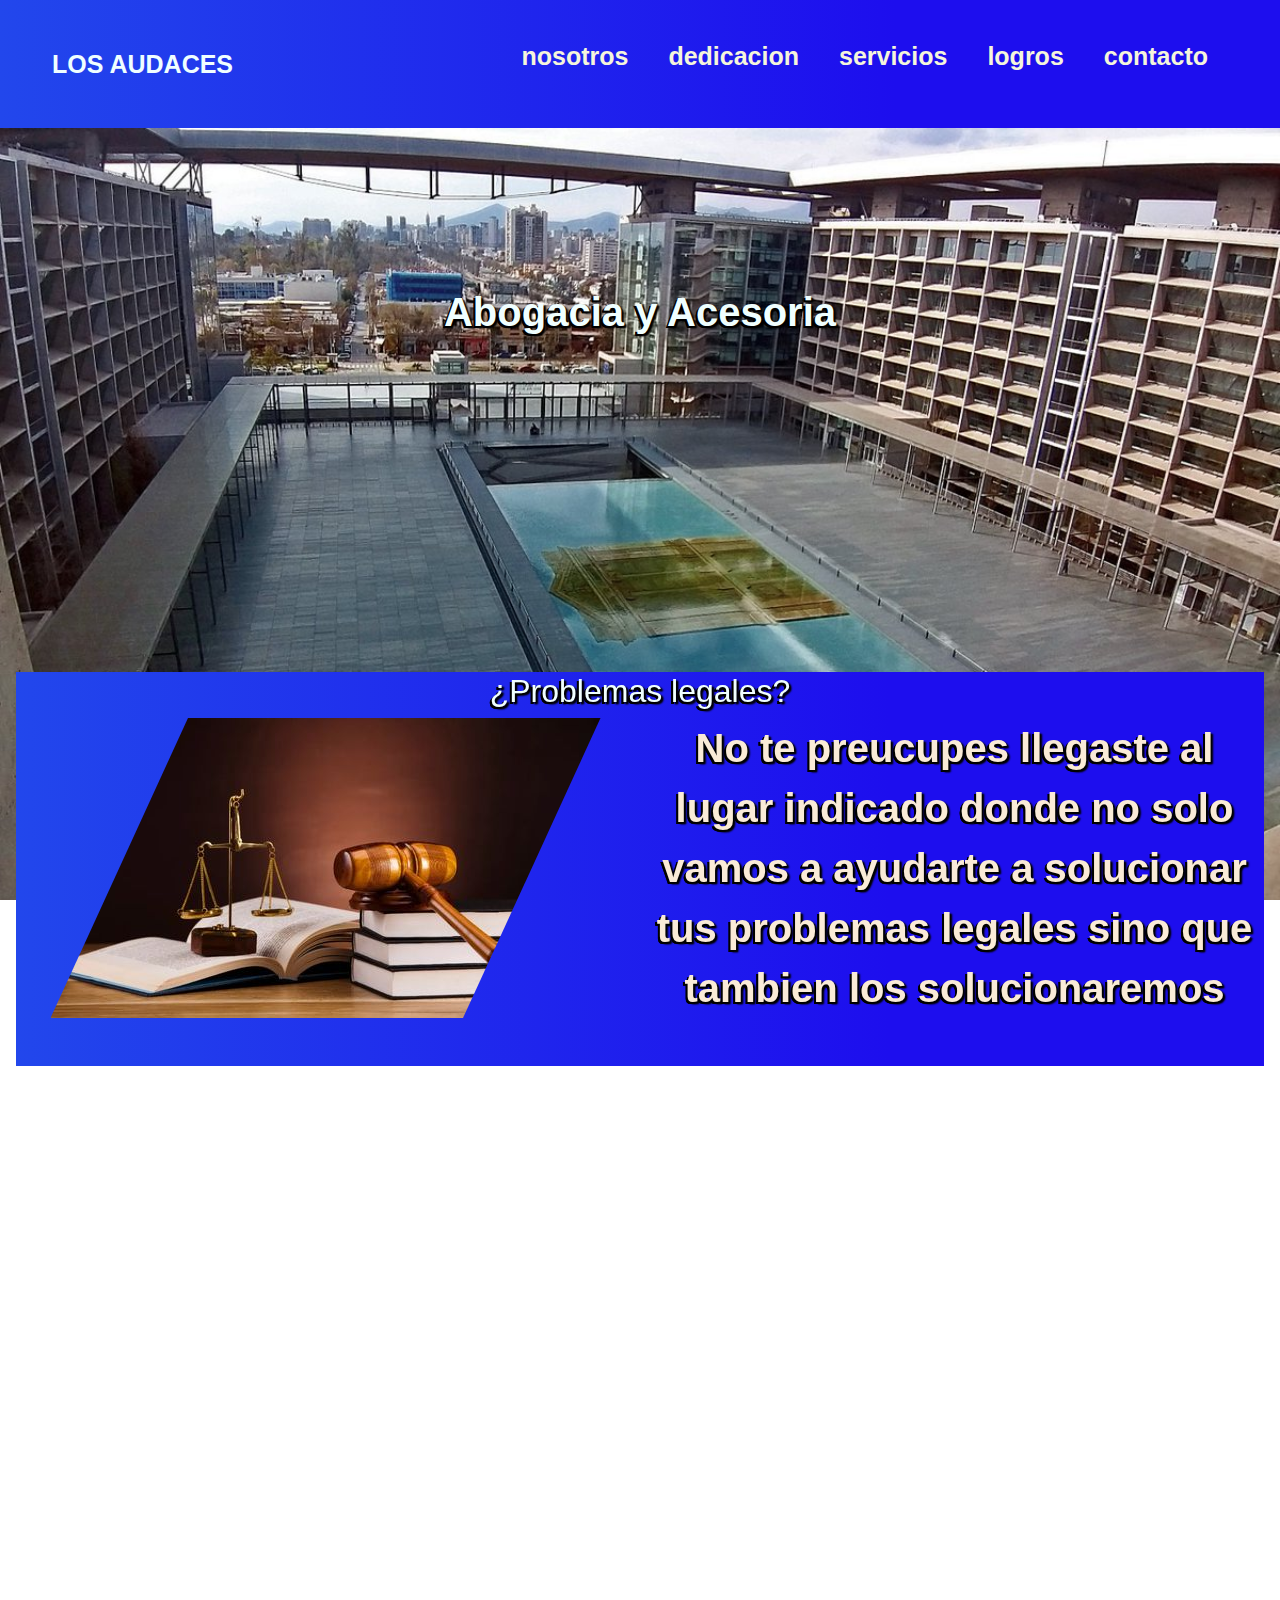
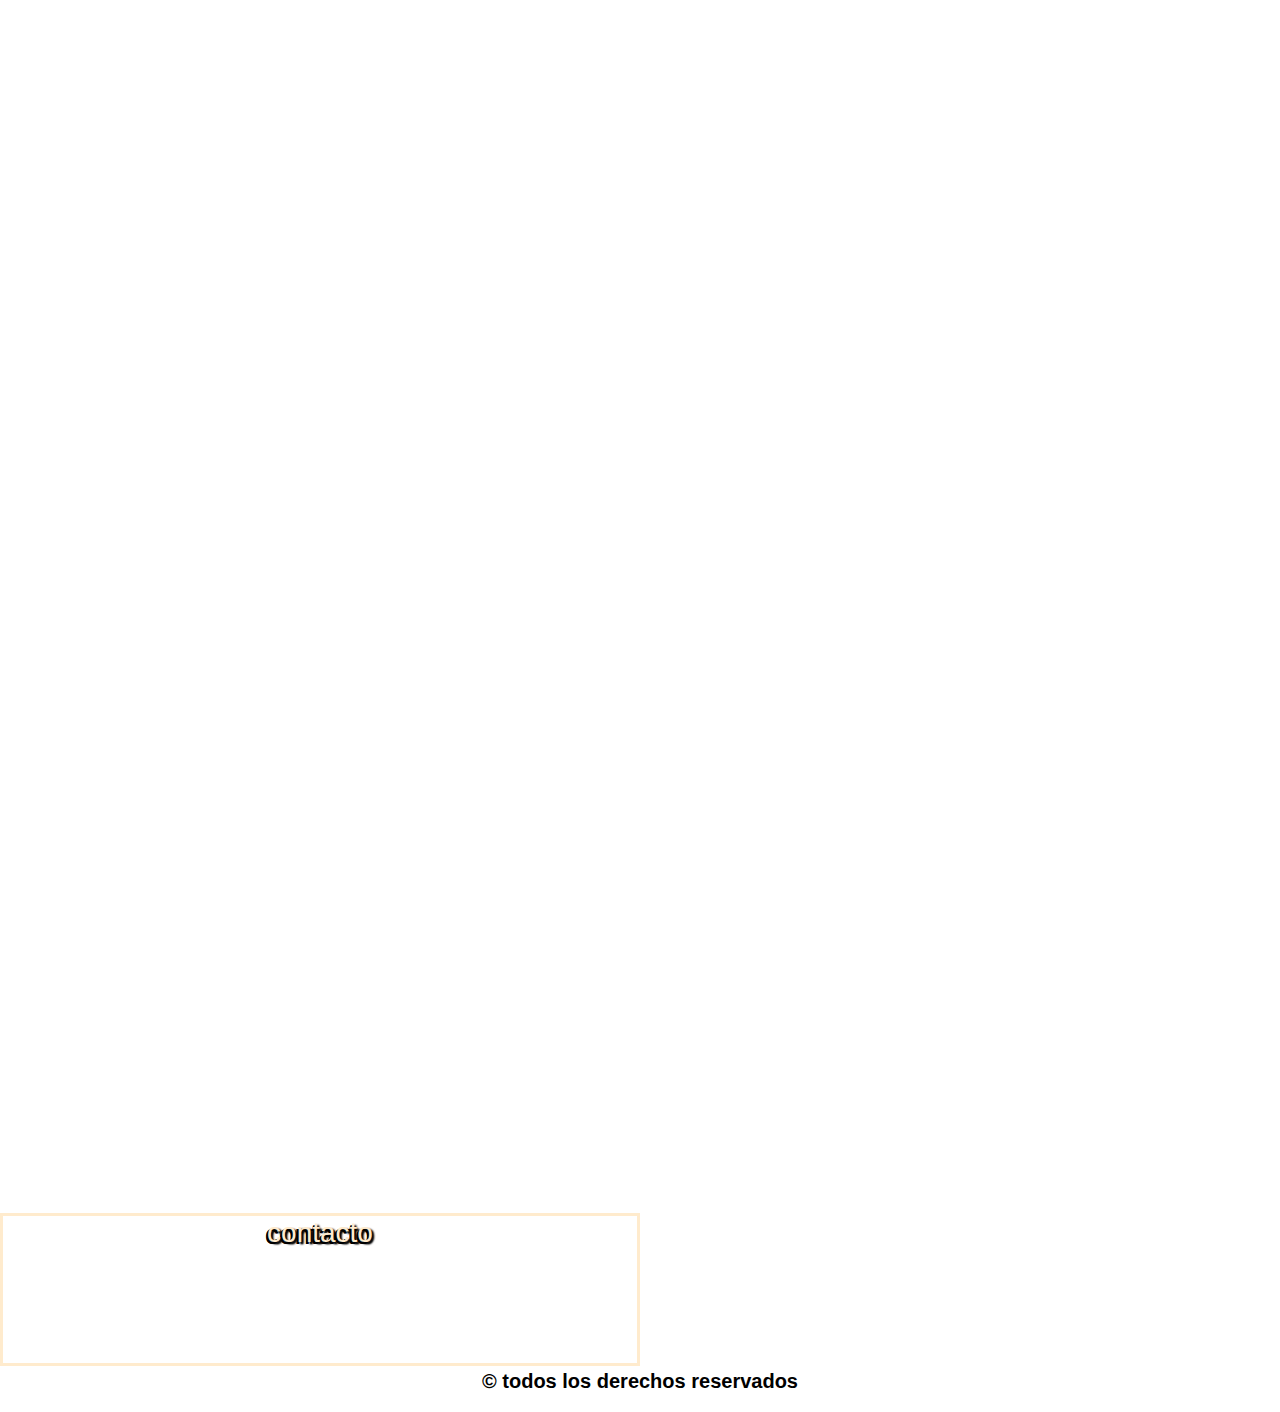
<file: index.html>
<!DOCTYPE html>
<html lang="en">

<head>
    <meta charset="UTF-8">
    <meta name="viewport" content="width=device-width, initial-scale=1.0">

    <meta name="description" content="abogados, abogacia, defensoria " />
    <meta name="author" content="Ivan Albornoz - Desarrollador Web" />
    <meta name="title" content="abogados" />
    <title>losAudaces.cl</title>
    <link href="https://cdn.jsdelivr.net/npm/bootstrap@5.3.3/dist/css/bootstrap.min.css" rel="stylesheet"
        integrity="sha384-QWTKZyjpPEjISv5WaRU9OFeRpok6YctnYmDr5pNlyT2bRjXh0JMhjY6hW+ALEwIH" crossorigin="anonymous">
    <link rel="stylesheet" href="./css/style.css">
    <link href="https://unpkg.com/aos@2.3.1/dist/aos.css" rel="stylesheet">
    <link rel="stylesheet" href="https://cdnjs.cloudflare.com/ajax/libs/animate.css/4.1.1/animate.min.css" />
</head>
<header>
    <div class="content">
        <div class="menu container">
            <a href="./index.html" class="logo">Los audaces</a>

            <input type="checkbox" id="menu">
            <label for="menu">
                <img src="./images/menu.png" class="menu-icono" alt="menu">
            </label>
            <nav class="navbar">
                <ul>
                    <li><a href="./pages/nosotros.html">nosotros</a></li>
                    <li><a href="./pages/dedicacion.html">dedicacion</a></li>
                    <li><a href="./pages/servicios.html">servicios</a></li>
                    <li><a href="./pages/logros.html">logros</a></li>
                    <li><a href="#contacto">contacto</a></li>
                </ul>
            </nav>
        </div>
    </div>
</header>
<div class="main-title">
    <h1>Abogacia y Acesoria</h1>
</div>

<body>
    <main class="main">
        <div class="main-container">
            <!-- Box 1 -->
            <section data-aos="flip-left" class="box">

                <div data-aos="flip-left" class="box-title">
                    <h2>¿Problemas legales?</h2>
                </div>

                <div  data-aos="flip-left"class="box-content">
                    <div data-aos="flip-left" class="box-img">
                        <img src="./images/portada.jpg" alt="Problemas legales">
                    </div>
                    <div data-aos="flip-left" class="box-txt">
                        <p>No te preucupes llegaste al lugar indicado donde no solo vamos a ayudarte a solucionar tus
                            problemas legales sino que tambien los solucionaremos
</p>
                    </div>
                </div>
            </section>
            <!-- Box 2 -->
            <section data-aos="flip-left" class="box2">
                <div data-aos="flip-left" class="box-title">
                    <h2>La mejor defensa es la verdad</h2>
                </div>
                <div  data-aos="flip-left"class="box-content">
                    <div data-aos="flip-left" class="box-img2">
                        <img src="./images/abogado-defendiendo-caso-jurado-tribunal_857340-380.avif" alt="Defensa">
                    </div>
                    <div data-aos="flip-left" class="box-txt2">
                        <p>Nos encargaremos de amras tu caso como corresponde, con toda la verdad para que la corte
                            falle a tu favor</p>
                    </div>
                </div>
            </section>
            <!-- Box 3 -->
            <section data-aos="flip-left" class="box">
                <div data-aos="flip-left" class="box-title">
                    <h2>Así se ganan los casos</h2>
                </div>
                <div data-aos="flip-left" class="box-content">
                    <div data-aos="flip-left" class="box-img">
                        <img src="./images/251335a1bee6-amigos-riendo-abrazados-t.avif" alt="Éxito">
                    </div>
                    <div data-aos="flip-left" class="box-txt">
                        <p>Asique asi es como ganaremos los casos con verdad, paciencia y armando bien tu caso</p>
                    </div>
                </div>
            </section>
        </div>
    </main>
    <footer>
        <section>
            <div data-aos="flip-left" class="footer-title" id="contacto">
                <h3>Contactanos</h3>
            </div>
            <div class="footer-container">
                <div class="foot1">
                    <div class="contacto-titulo">
                        <h3>contacto</h3>
                    </div>
                    <div data-aos="flip-left" class="footer-txt">
                        <ul>
                            <li>correo:losaudaces@gmail.com</li>
                            <li>whatsap : +56955555</li>
                            <li>direccion: calle 1231 oficina 12123</li>
                        </ul>
                    </div>
                </div>
                <div data-aos="flip-left" class="foot2">
                    <div class="title-redes">
                        <h3>redes sociales</h3>
                    </div>
                    <div class="footer-red">
                        <ul class="footer-link-redes">
                            
                            <li><a href="https://www.instagram.com/ivanalbornozc123/" class="link-1" target="_blank">Instagram</a></li>
                            <li><a href=https://web.facebook.com/neludie class="link-1" target="_blank">facebook</a></li>
                            <li><a href="https://www.linkedin.com/in/ivan-albornoz-a54316174/" class="link-1" target="_blank">Linkedin</a></li>
                        
                        </ul>
                    </div>
                </div>
            </div>
        </section>
        <div class="derechos">
            <p>© todos los derechos reservados</p>
        </div>
    </footer>









    <script src="https://unpkg.com/aos@2.3.1/dist/aos.js"></script>
    <script>
        AOS.init();
    </script>
</body>

</html>
</file>
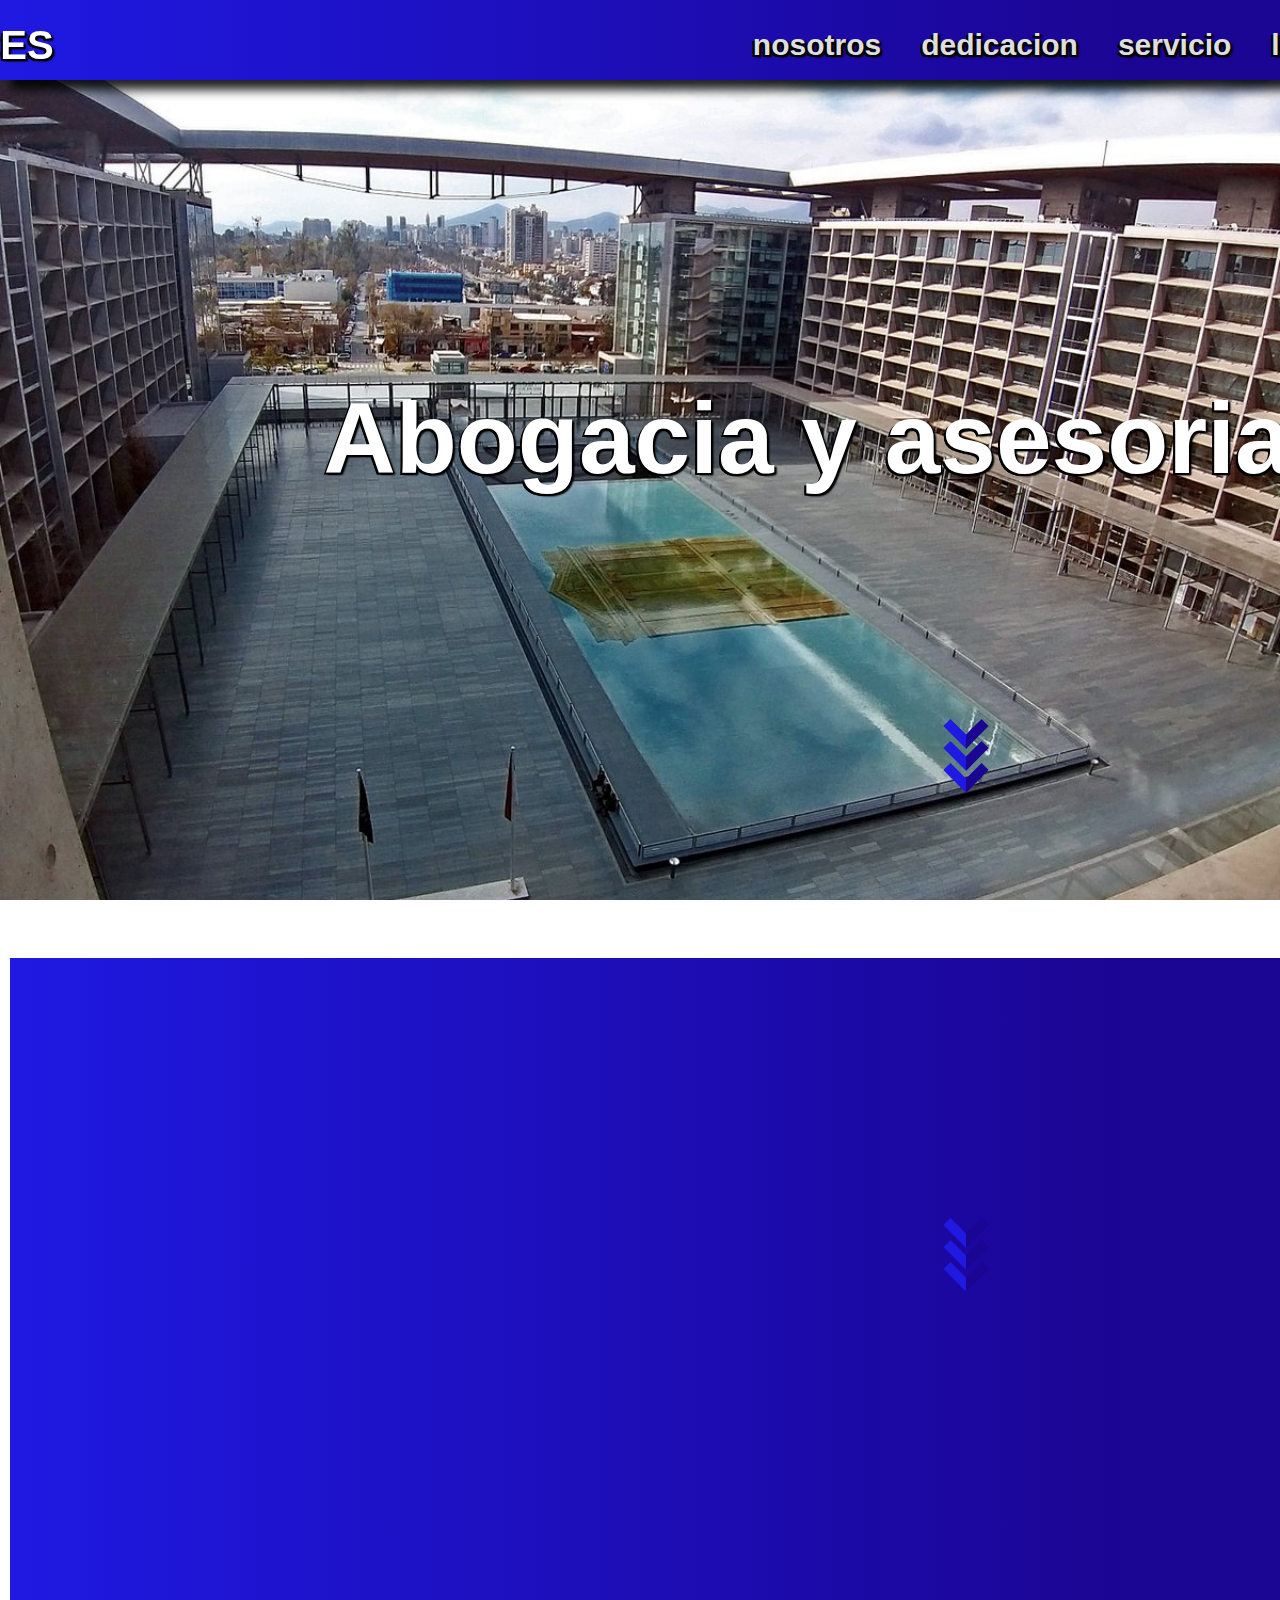
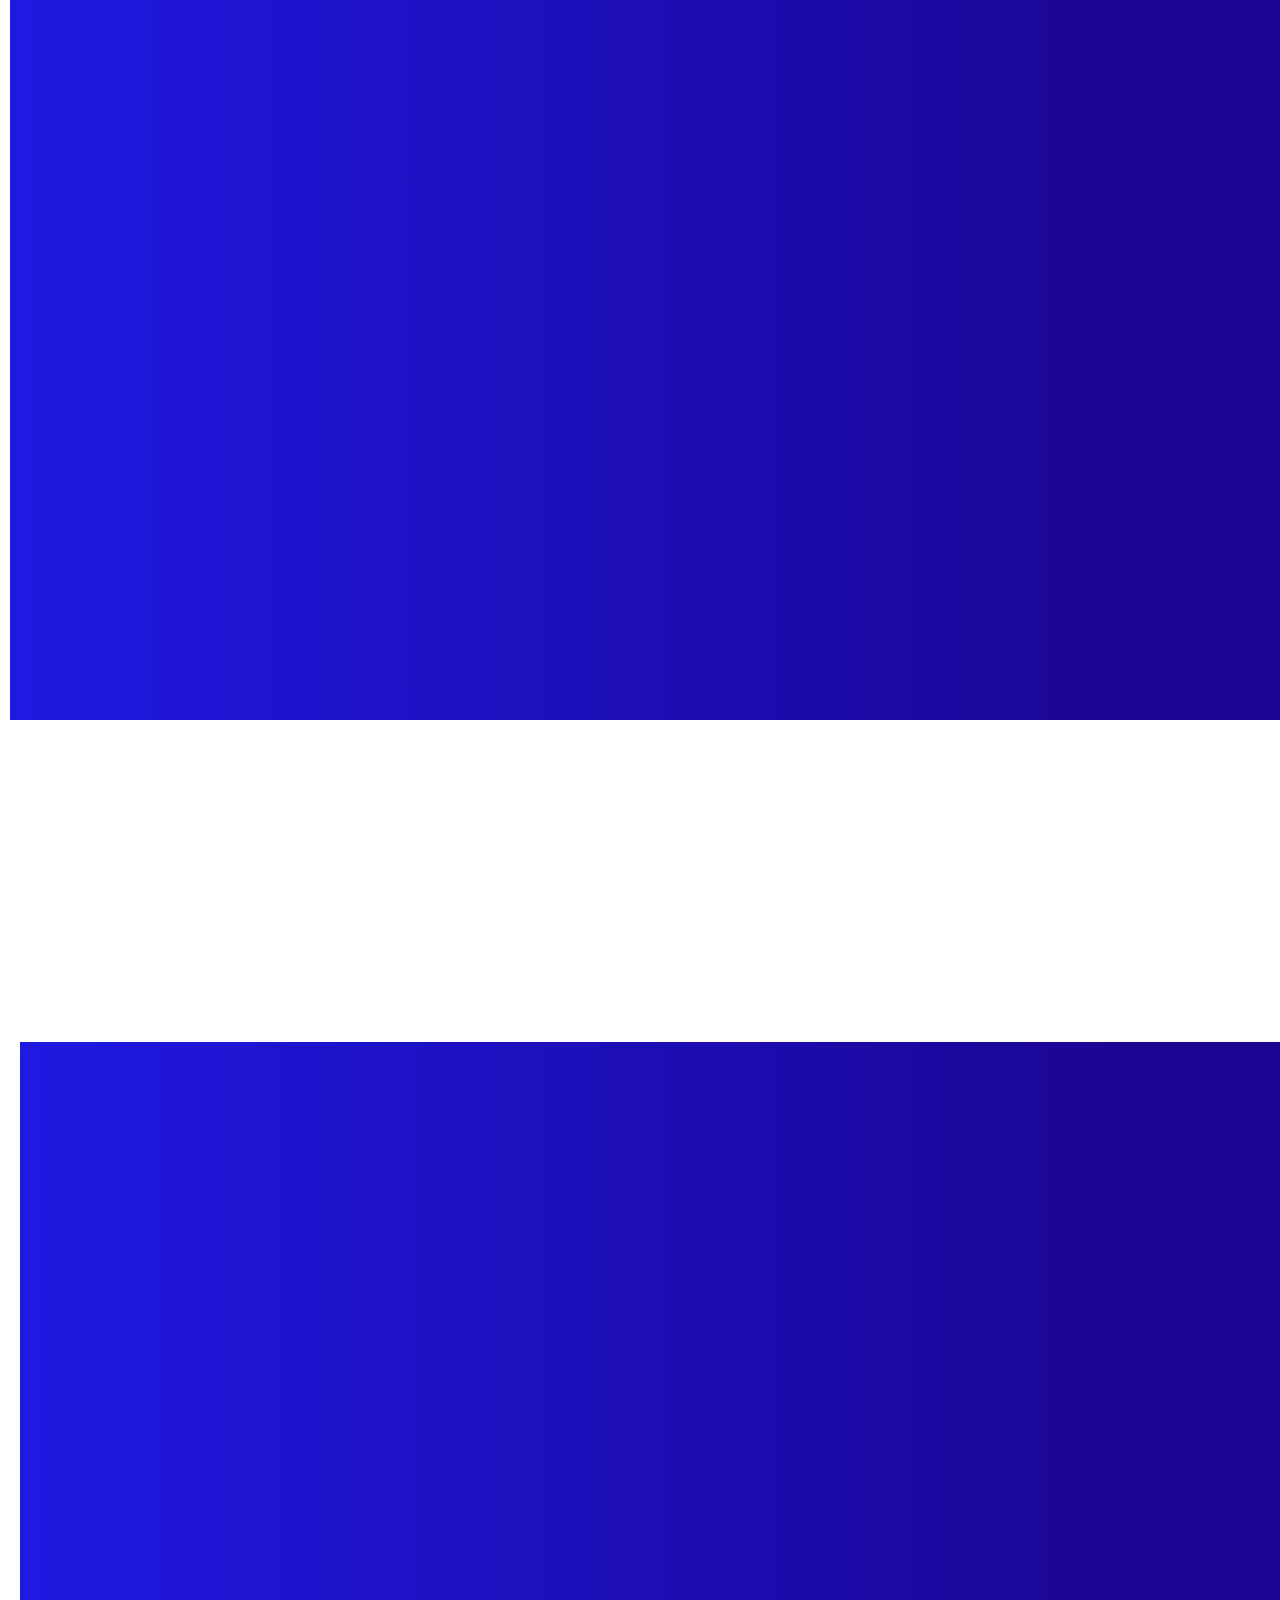
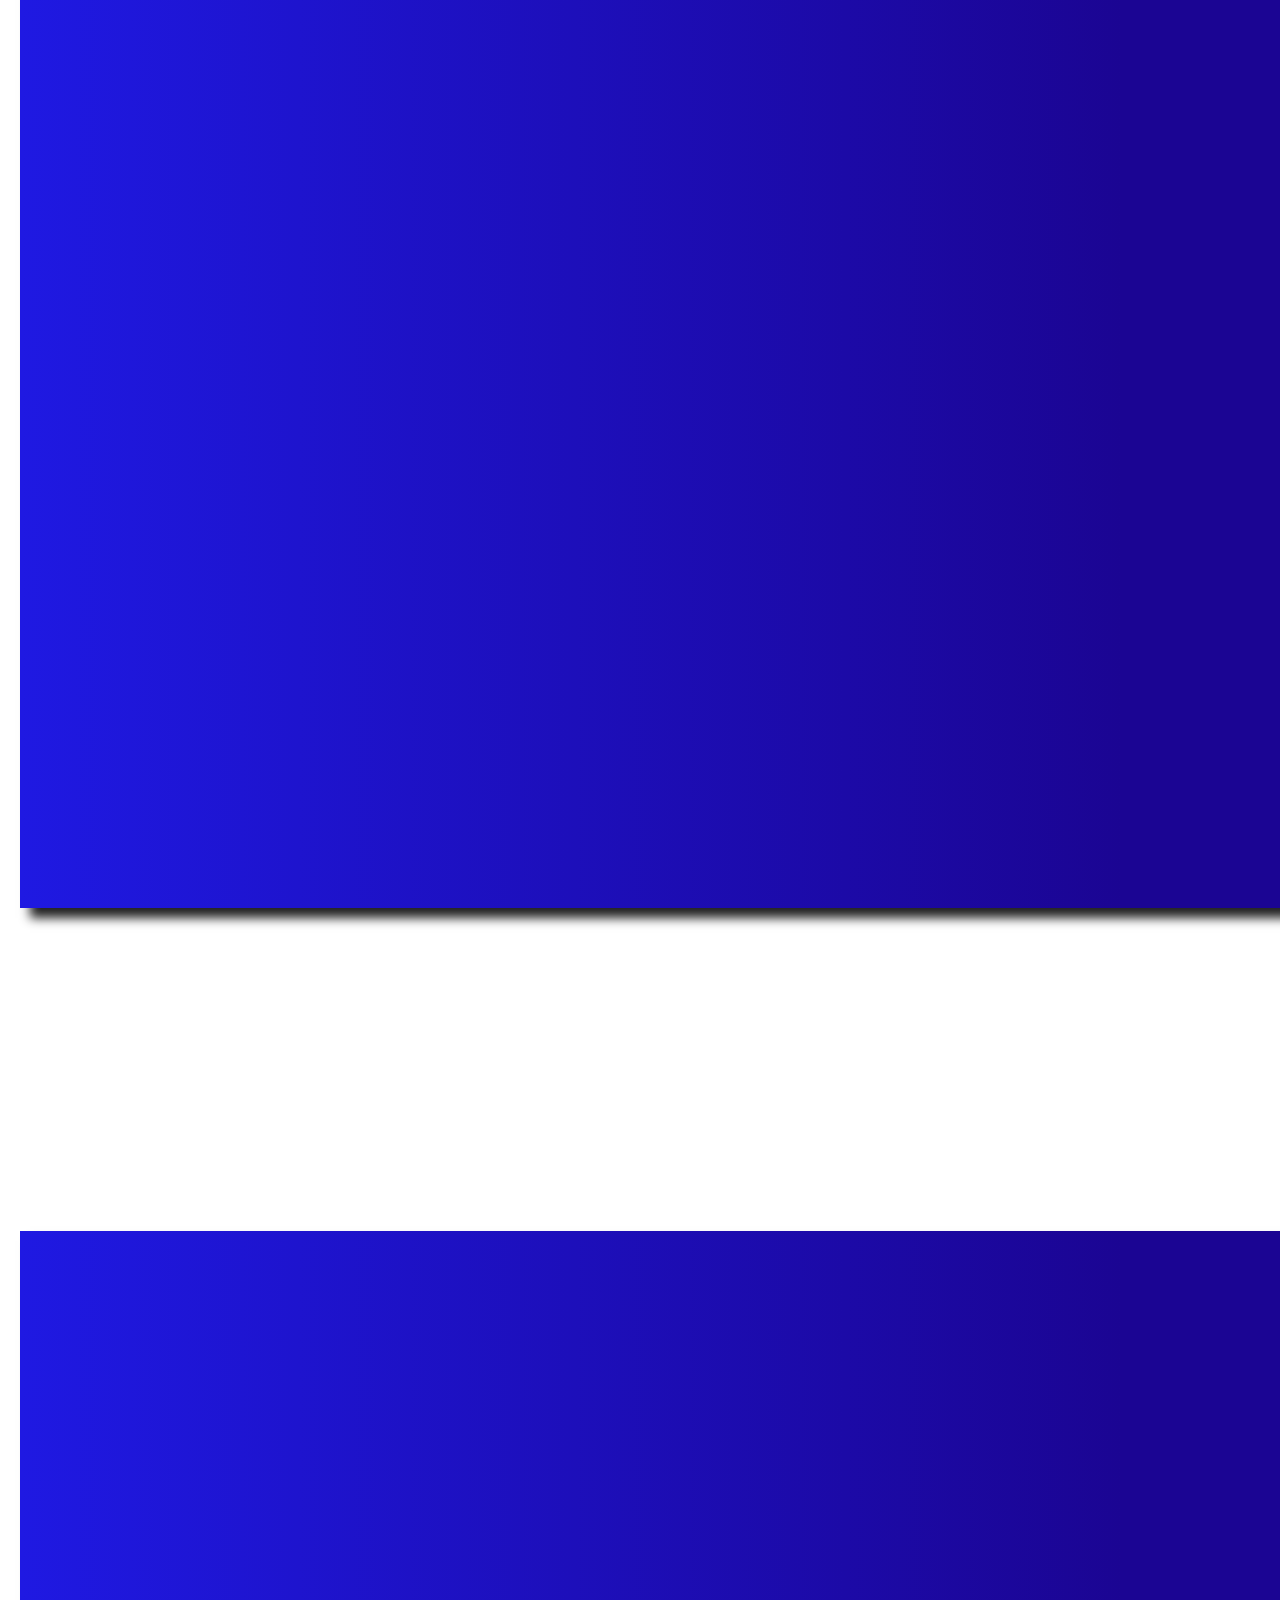
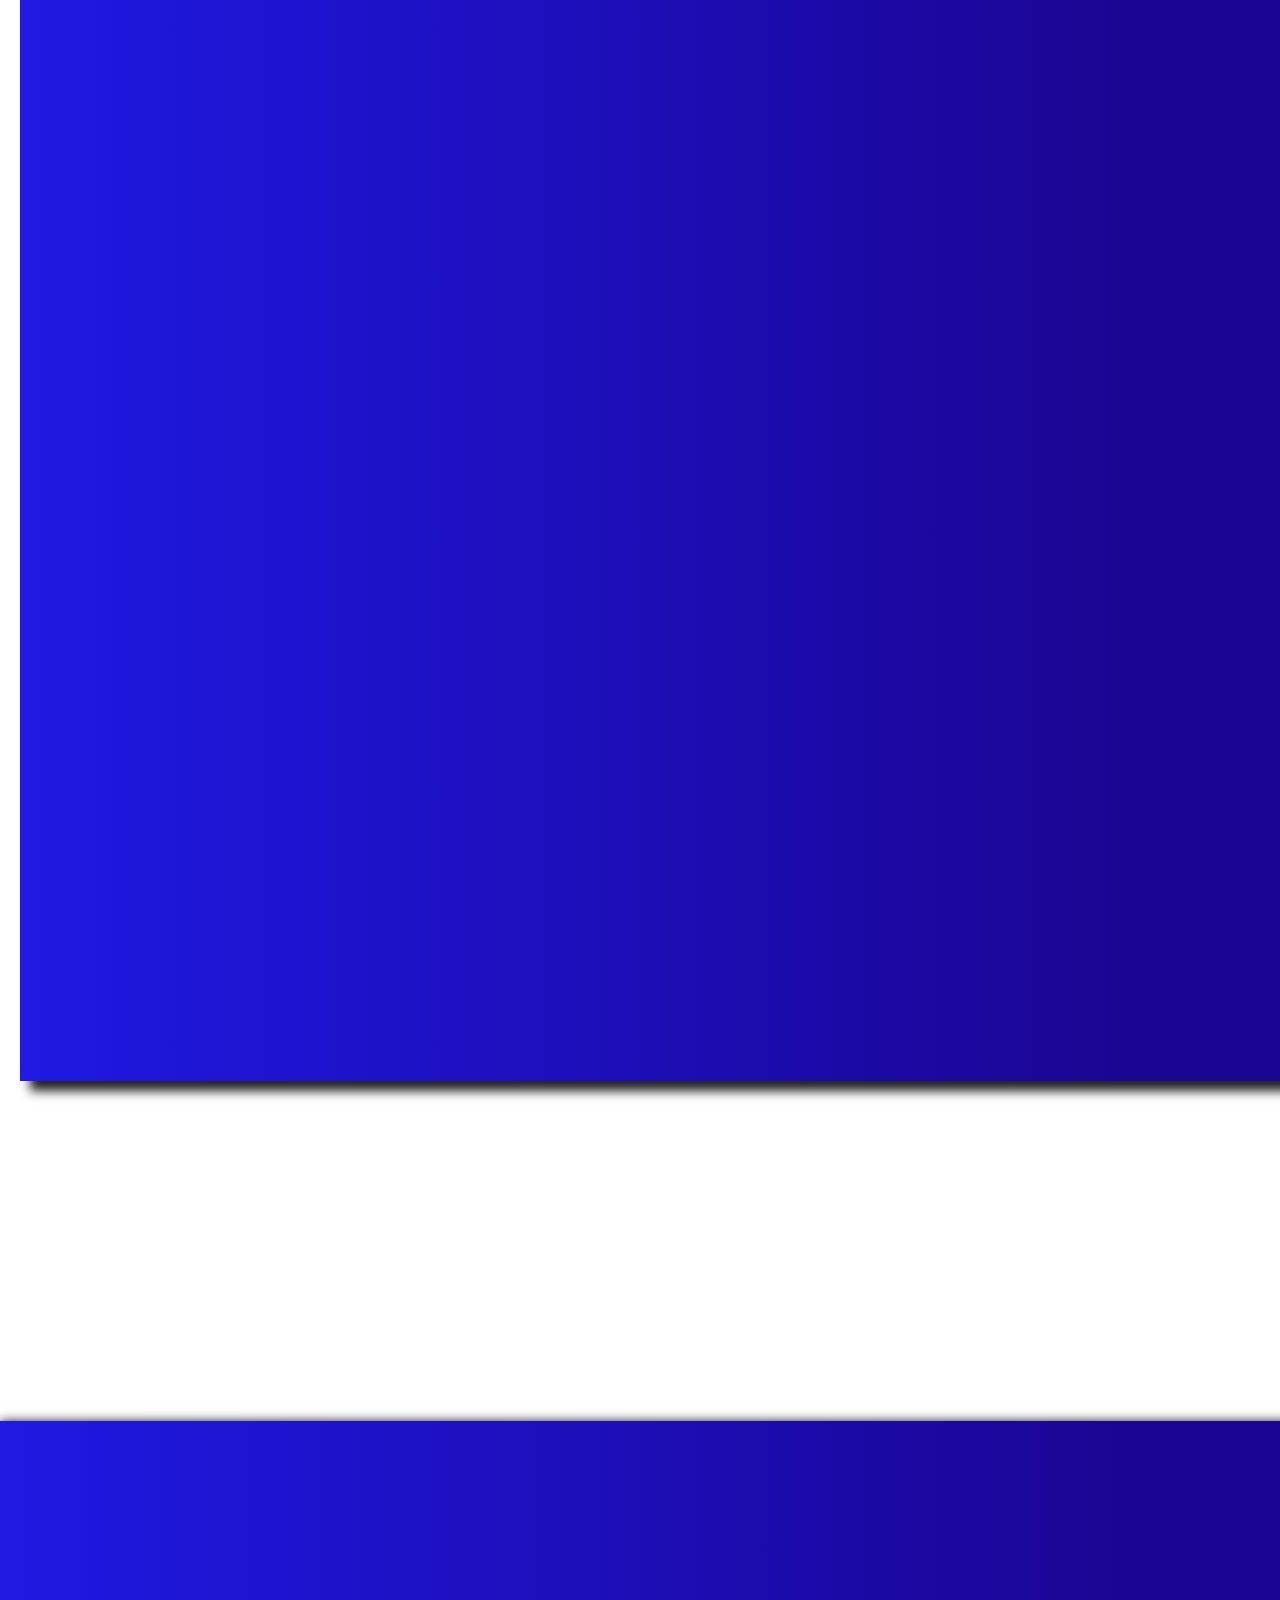
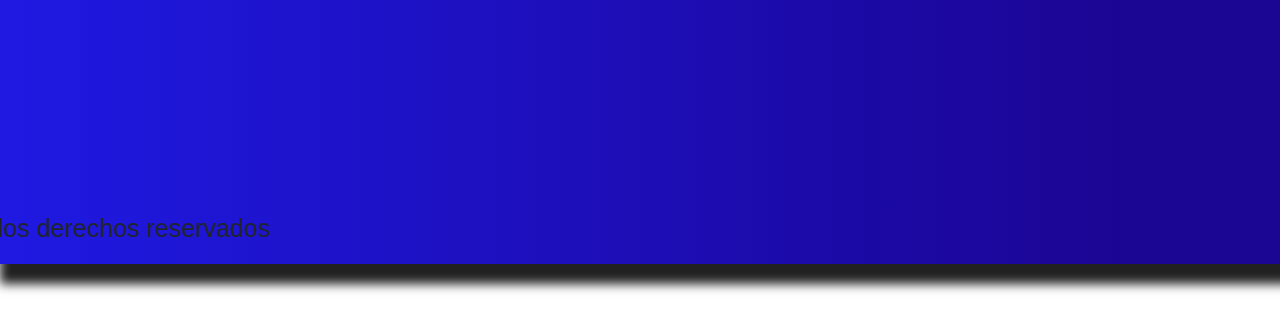
<file: images/index.html>
<!DOCTYPE html>
<html lang="en">

<head>
    <meta charset="UTF-8">
    <meta name="viewport" content="width=device-width, initial-scale=1.0">
    <title>Document</title>
    <link href="https://cdn.jsdelivr.net/npm/bootstrap@5.3.3/dist/css/bootstrap.min.css" rel="stylesheet" integrity="sha384-QWTKZyjpPEjISv5WaRU9OFeRpok6YctnYmDr5pNlyT2bRjXh0JMhjY6hW+ALEwIH" crossorigin="anonymous">
    <link rel="stylesheet" href="./css/style.css">
    <link href="https://unpkg.com/aos@2.3.1/dist/aos.css" rel="stylesheet">
    <link rel="stylesheet" href="https://cdnjs.cloudflare.com/ajax/libs/animate.css/4.1.1/animate.min.css" />
    
</head>

<body>
    <header>
        <div class="content">
            <div class="menu container">
                <div data-aos="fade-right">
                    <a href="./index.html" class="logo">Los audaces</a>
                </div>
                <input type="checkbox" id="menu">
                <label for="menu">
                    
                    <img src="./images/menu.png" class="menu-icono" alt="menu">
              
                </label>
                <nav class="navbar">
                    <ul>
                        <li><a href="./pages/sobre-nosotros.html">nosotros</a></li>
                        <li><a href="./pages/dedicacion.html">dedicacion</a></li>

                        <li><a href="./pages/servicios.html">servicio</a></li>
                        <li><a href="./pages/logros.html">logros</a></li>
                        <li><a href="#contacto">contacto</a></li>
                    </ul>
                </nav>
            </div>
        </div>
    </header>
    <div class="arrow" data-aos="fade-in" data-aos-duration="600" data-aos-delay="3000">
        <span></span>
        <span></span>
        <span></span>
    </div>


    <div class="titulo1">
        <div data-aos="fade-up" data-aos-anchor-placement="top-center">
            <div class="main-title">
                <h1 class="index-title">Abogacia y asesoria</h1>
            </div>
        </div>
    </div>
    <main class="main">

        <div class="index-main">
            <div class="arrow" data-aos="fade-in" data-aos-duration="600" data-aos-delay="3000">
                <span></span>
                <span></span>
                <span></span>
            </div>

            <section class="box1">
                <div class="about-index" data-aos="fade-right" data-aos-duration="1000">
                    <div class="about-ix-title" data-aos="fade-right" data-aos-duration="1000" data-aos-delay="200">
                        <h2 class="box-t1">problemas legales? </h2>

                    </div>

                    <div class="about-ix-text" data-aos="fade-right" data-aos-duration="1000" data-aos-delay="300">
                        <p class="box-txt">Lorem ipsum dolor sit amet consectetur, adipisicing elit. Maiores enim quibusdam suscipit
                            officia
                            unde
                            nam voluptatibus veritatis sed! Quas nihil blanditiis beatae voluptas praesentium itaque
                            velit
                            optio in,
                            nesciunt nobis?</p>
                    </div>
                    <div class="about-ix-img" data-aos="fade-left" data-aos-duration="1000" data-aos-delay="200">
                        <img src="./images/portada.jpg" class="img1" alt="foto-problmeas">
                    </div>
                </div>
            </section>


            <section class="box2">
                <div class="about-index" data-aos="fade-left" data-aos-duration="1000">
                    <div class="about-ix-title" data-aos="fade-left" data-aos-duration="1000" data-aos-delay="200">
                        <h2 class="box-t2">la mejor defensa es la verdad
                        </h2>
                    </div>

                    <div class="about-ix-text" data-aos="fade-left" data-aos-duration="1000" data-aos-delay="300">
                        <p class="box-txt1">Lorem ipsum dolor sit amet consectetur, adipisicing elit. Maiores enim quibusdam suscipit
                            officia
                            unde
                            nam voluptatibus veritatis sed! Quas nihil blanditiis beatae voluptas praesentium itaque
                            velit
                            optio in,
                            nesciunt nobis?</p>
                    </div>
                    <div class="about-ix-img" data-aos="fade-left" data-aos-duration="1000" data-aos-delay="200">
                        <img src="./images/abogado-defendiendo-caso-jurado-tribunal_857340-380.avif" class="imagen-2"
                            alt="foto-problmeas">
                    </div>
                </div>
            </section>
            <section class="box3">
                <div class="about-index" data-aos="fade-left" data-aos-duration="1000">
                    <div class="about-ix-title" data-aos="fade-left" data-aos-duration="1000" data-aos-delay="200">
                        <h2 class="box-t3"> asi se ganan los casos
                        </h2>
                    </div>

                    <div class="about-ix-text" data-aos="fade-left" data-aos-duration="1000" data-aos-delay="300">
                        <p class="box-txt2">Lorem ipsum dolor sit amet consectetur, adipisicing elit. Maiores enim quibusdam suscipit
                            officia
                            unde
                            nam voluptatibus veritatis sed! Quas nihil blanditiis beatae voluptas praesentium itaque
                            velit
                            optio in,
                            nesciunt nobis?</p>
                    </div>
                    <div class="about-ix-img" data-aos="fade-left" data-aos-duration="1000" data-aos-delay="200">
                        <img src="./images/251335a1bee6-amigos-riendo-abrazados-t.avif" class="imagen-3" alt="foto-problmeas">
                    </div>
                </div>
            </section>

        </div>








    </main>

    <footer class="footer">
        <div class="footer-sec">
            <div data-aos="fade-up" data-aos-anchor-placement="bottom-bottom">

                <h2 class="footer-title">no dudes en contactarnos</h2>
            </div>
        </div>
        <div data-aos="flip-left" data-aos-easing="ease-out-cubic" data-aos-duration="2000">
            <div class="footer-txt">
                <div class="footer-contact" id="contacto">
                    <ul>
                        <li>correo:blablabla@gmail.com</li>
                        <li>whatsap : +56955555</li>
                        <li>direccion: calle 1231 oficina 12123</li>
                    </ul>
                </div>

                <div class="footer-red">
                    <div class="links">
                        <div class="link">
                            <div data-aos="zoom-out-up"></div>
                            <h3 class="footer-sociales">redes sociales</h3>
                            <ul class="footer-link-redes">
                                <li>instagram</li>
                                <li>facebook</li>
                                <li>LinkDin</li>
                            </ul>

                        </div>


                    </div>

                </div>

            </div>
        </div>
        <p class="derechos">© todos los derechos reservados</p>
    </footer>
















    <script src="https://unpkg.com/aos@2.3.1/dist/aos.js"></script>
    <script>
        AOS.init();
    </script>
 <script src="https://cdn.jsdelivr.net/npm/bootstrap@5.3.3/dist/js/bootstrap.bundle.min.js" integrity="sha384-YvpcrYf0tY3lHB60NNkmXc5s9fDVZLESaAA55NDzOxhy9GkcIdslK1eN7N6jIeHz" crossorigin="anonymous"></script>
 <script src="https://cdn.jsdelivr.net/npm/@popperjs/core@2.11.8/dist/umd/popper.min.js" integrity="sha384-I7E8VVD/ismYTF4hNIPjVp/Zjvgyol6VFvRkX/vR+Vc4jQkC+hVqc2pM8ODewa9r" crossorigin="anonymous"></script>
 <script src="https://cdn.jsdelivr.net/npm/bootstrap@5.3.3/dist/js/bootstrap.min.js" integrity="sha384-0pUGZvbkm6XF6gxjEnlmuGrJXVbNuzT9qBBavbLwCsOGabYfZo0T0to5eqruptLy" crossorigin="anonymous"></script>
</body>

</html>
</file>
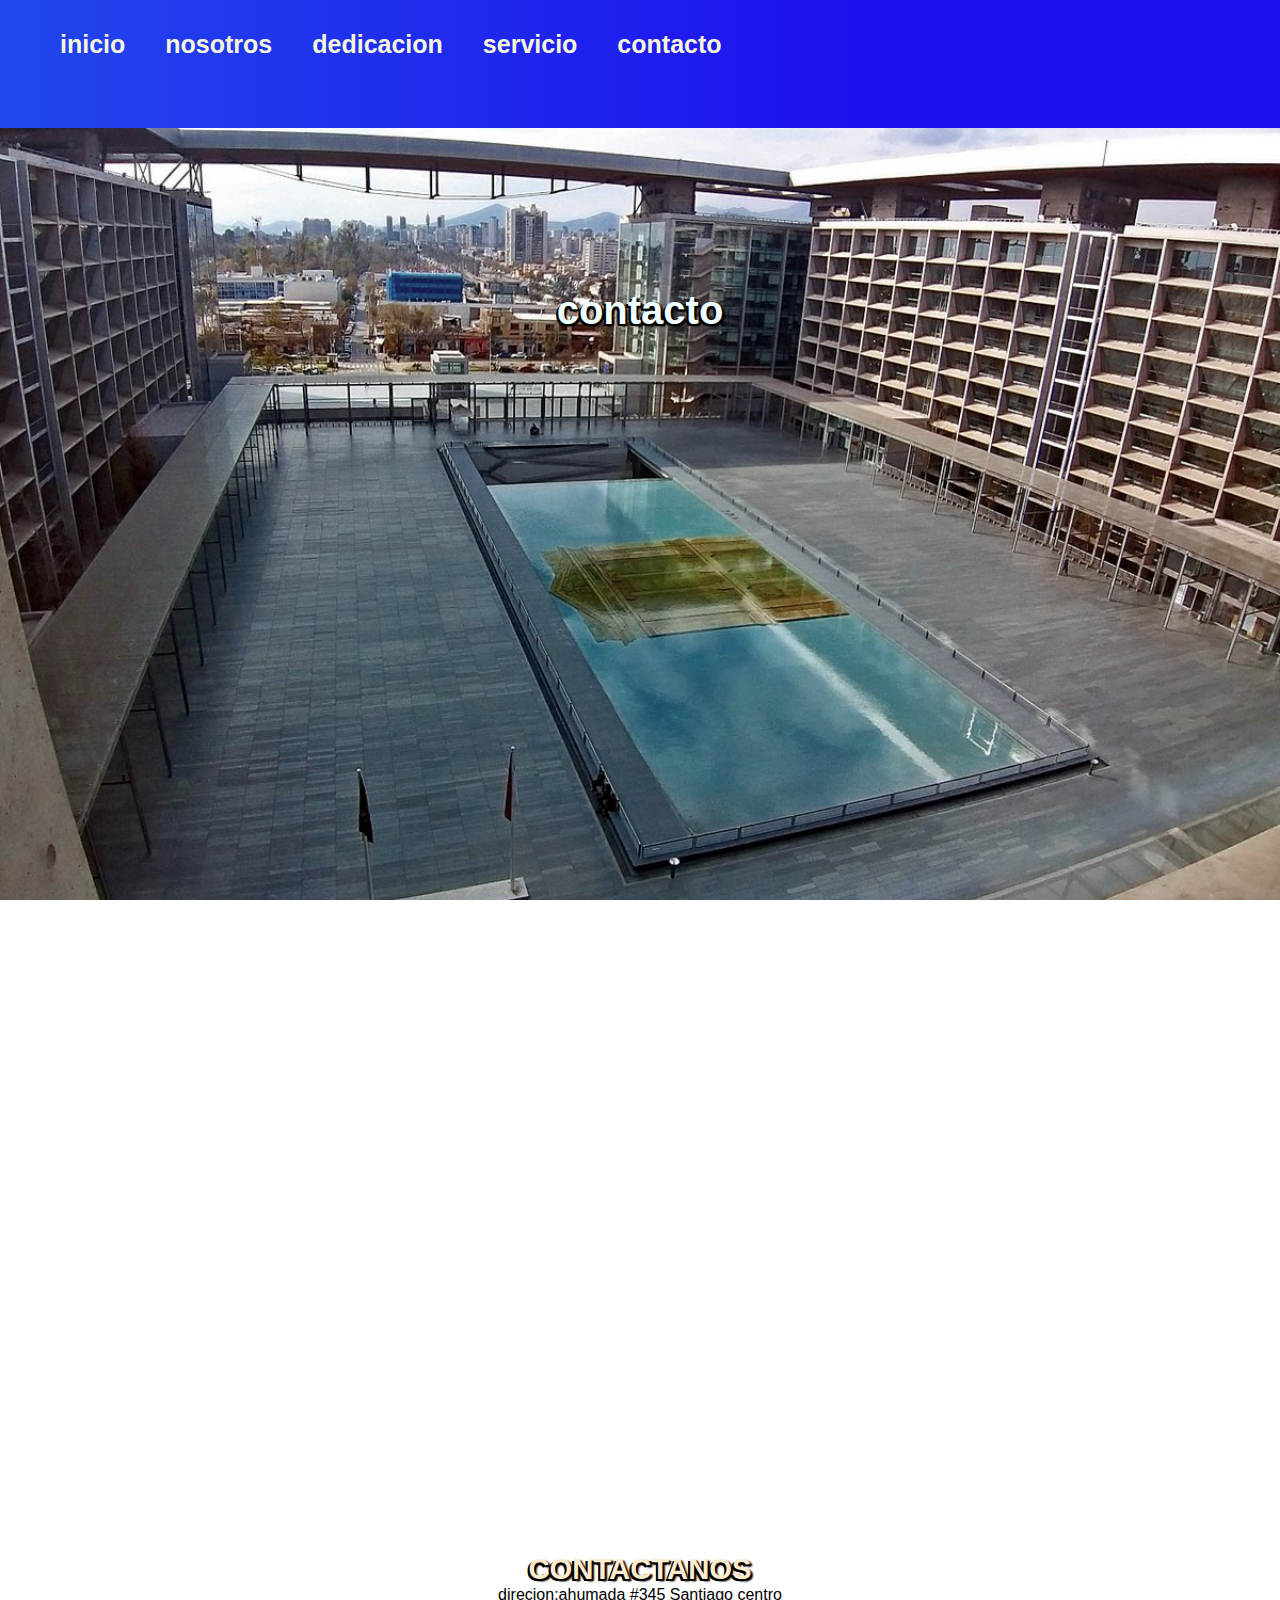
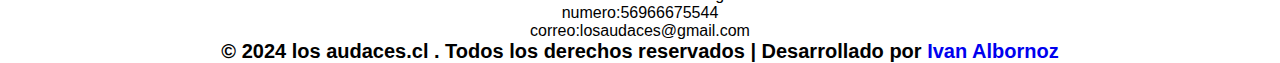
<file: pages/contacto.html>
<!DOCTYPE html>
<html lang="en">

<head>
    <meta charset="UTF-8">
    <meta name="viewport" content="width=device-width, initial-scale=1.0">
    <title>Document</title>
    <link rel="stylesheet" href="../css/style.css">
</head>

<body>
    <header>
<div class="content">
            <div class="menu container">
                
                <input type="checkbox" id="menu">
                <label for="menu">
                <img src="../images/menu.png" alt="menu">
                </label>
               <nav class="navbar">
                        <ul>
                            <li><a href="../index.html">inicio</a></li>
                            <li><a href="./pages/sobre-nosotros.html">nosotros</a></li>
                        <li><a href="./pages/sobre-nosotros.html">dedicacion</a></li>
                        
                        <li><a href="./pages/servicios.html">servicio</a></li>
                        <li><a href="./pages/servicios.html">contacto</a></li>
                    </ul>
                </nav>
            </div>
        </div>
        </header>

    <h1>contacto</h1>



    <footer class="footer">
        <div class="footer-contact">
            <div class="footer-title">
                <h3>CONTACTANOS</h3>
            </div>
            <ul>
                <li><p>direcion:ahumada #345 Santiago centro</p></li>
                <li><p>numero:56966675544</p></li>
                <li><p>correo:losaudaces@gmail.com</p></li>
            </ul>
    
        </div>
        <div class="derechos">
            <p data-translate="copyrights">&copy; 2024 los audaces.cl . Todos los derechos reservados | Desarrollado por <a href="https://www.linkedin.com/in/ivan-albornoz-a54316174/" target="_blank">Ivan Albornoz</a></p>
        </div>
    
    </footer>

















</body>

</html>
</file>
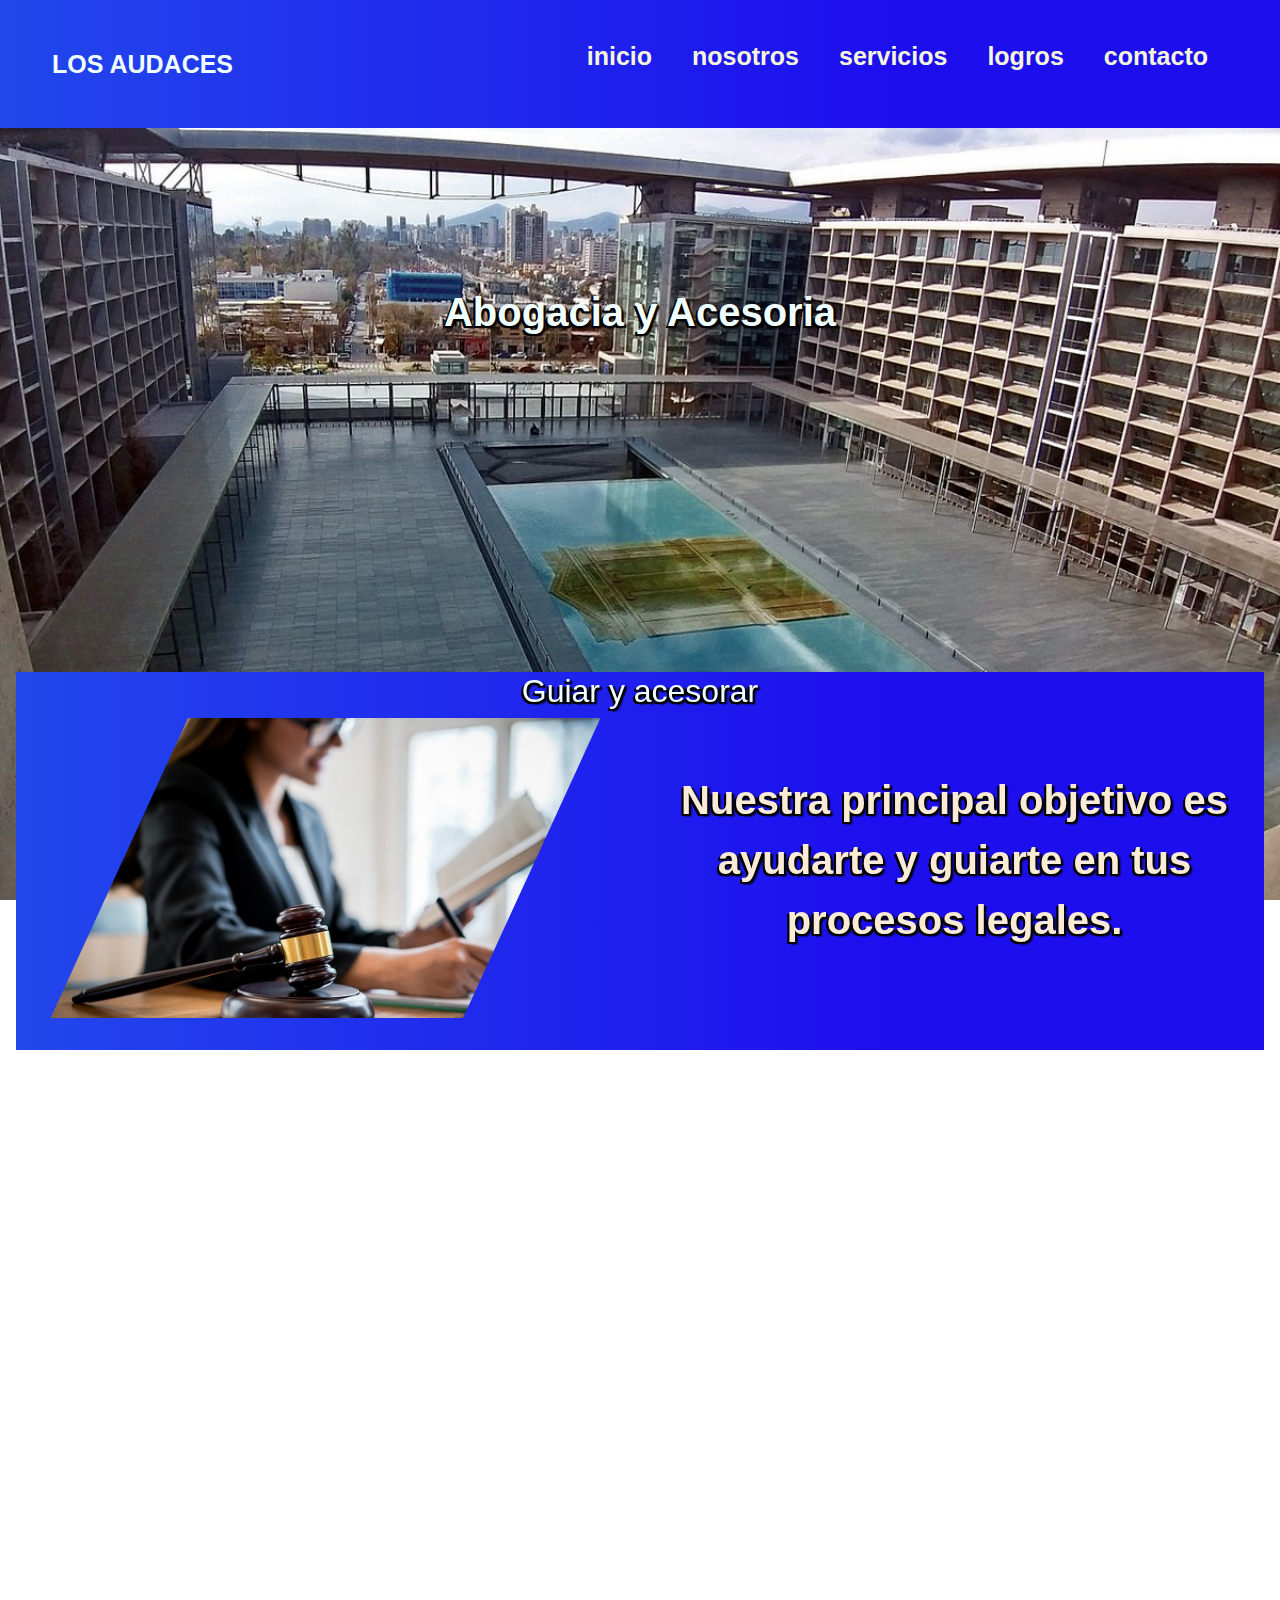
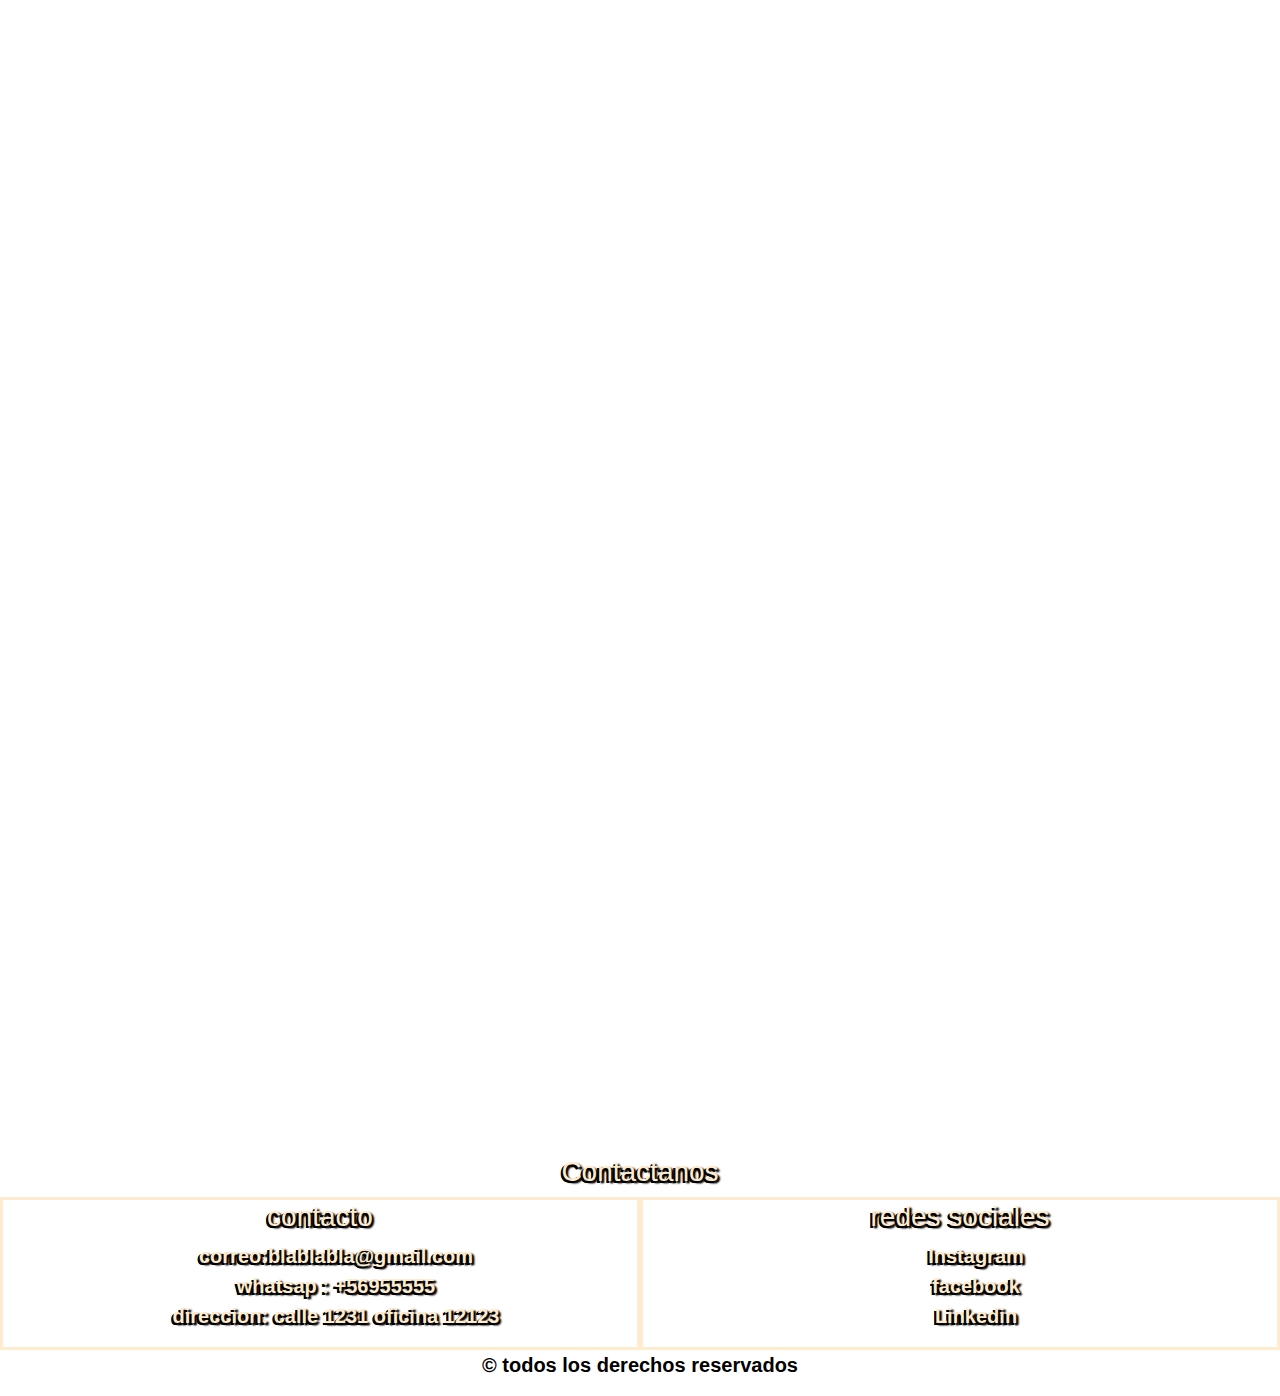
<file: pages/dedicacion.html>
<!DOCTYPE html>
<html lang="en">

<head>
    <meta charset="UTF-8">
    <meta name="viewport" content="width=device-width, initial-scale=1.0">
    <title>Document</title>
    <link href="https://cdn.jsdelivr.net/npm/bootstrap@5.3.3/dist/css/bootstrap.min.css" rel="stylesheet"
        integrity="sha384-QWTKZyjpPEjISv5WaRU9OFeRpok6YctnYmDr5pNlyT2bRjXh0JMhjY6hW+ALEwIH" crossorigin="anonymous">
    <link rel="stylesheet" href="../css/style.css">
    <link href="https://unpkg.com/aos@2.3.1/dist/aos.css" rel="stylesheet">
    <link rel="stylesheet" href="https://cdnjs.cloudflare.com/ajax/libs/animate.css/4.1.1/animate.min.css" />
</head>
<header>
    <div class="content">
        <div class="menu container">
            <a href="../index.html" class="logo">Los audaces</a>

            <input type="checkbox" id="menu">
            <label for="menu">
                <img src="../images/menu.png" class="menu-icono" alt="menu">
            </label>
            <nav class="navbar">
                <ul>
                    <li><a href="../index.html">inicio</a></li>
                    <li><a href="./nosotros.html">nosotros</a></li>
                    <li><a href="./servicios.html">servicios</a></li>
                    <li><a href="./logros.html">logros</a></li>
                    <li><a href="#contacto">contacto</a></li>
                </ul>
            </nav>
        </div>
    </div>
</header>
<div class="main-title">
    <h1>Abogacia y Acesoria</h1>
</div>

<body>
    <main class="main">
        <div class="main-container5">
            <!-- Box 1 -->
            <section data-aos="flip-left" class="box">
                <div data-aos="flip-left" class="box-title">
                    <h2>Guiar y acesorar</h2>
                </div>
                <div data-aos="flip-left" class="box-content">
                    <div data-aos="flip-rigth" class="box-img">
                        <img src="../images/juicio-deducirse-gastos-judiciales_2.jpg" alt="Problemas legales">
                    </div>
                    <div data-aos="flip-left" class="box-txt">
                        <p>Nuestra principal objetivo es ayudarte y guiarte en tus procesos legales.</p>
                    </div>
                </div>
            </section>
            <!-- Box 2 -->
            <section data-aos="flip-left" class="box2">
                <div data-aos="flip-rigth" class="box-title">
                    <h2>Apoyo y guia legal</h2>
                </div>
                <div class="box-content">
                    <div data-aos="flip-left" class="box-img2">
                        <img src="../images/apoyo legal.jpg" alt="Defensa">
                    </div>
                    <div data-aos="flip-left" class="box-txt2">
                        <p>Todos sabemos cuanod hay un problema legal es dificil saber que hacer, pero no te preucupes que nosotros te ayudaremos en este dificil proceso</p>
                    </div>
                </div>
            </section>
            <!-- Box 3 -->
            <section data-aos="flip-left" class="box">
                <div data-aos="flip-rigth" class="box-title">
                    <h2>Ganar  los juicios es lo importante</h2>
                </div>
                <div class="box-content">
                    <div data-aos="flip-left" class="box-img">
                        <img src="../images/abogado gana juicio (500x333).jpg" alt="Éxito">
                    </div>
                    <div data-aos="flip-rigth" class="box-txt">
                        <p>Ahora lo mas importante es hacer que todo falle a tu favor pero lo mas importante es que logres el objetivo legal </p>
                    </div>
                </div>
            </section>
        </div>
    </main>


    <footer>
        <section>
            <div class="footer-title">
                <h3>Contactanos</h3>
            </div>
            <div class="footer-container" id="contacto">
                <div class="foot1">
                    <div class="contacto-titulo">
                        <h3>contacto</h3>
                    </div>
                    <div class="footer-txt">
                        <ul>
                            <li>correo:blablabla@gmail.com</li>
                            <li>whatsap : +56955555</li>
                            <li>direccion: calle 1231 oficina 12123</li>
                        </ul>
                    </div>
                </div>
                <div class="foot2">
                    <div class="title-redes">
                        <h3>redes sociales</h3>
                    </div>
                    <div class="footer-red">
                        <ul class="footer-link-redes">
                            <li><a href="https://www.instagram.com/ivanalbornozc123/" class="link-1" target="_blank">Instagram</a></li>
                            <li><a href=https://web.facebook.com/neludie class="link-1" target="_blank">facebook</a></li>
                            <li><a href="https://www.linkedin.com/in/ivan-albornoz-a54316174/" class="link-1" target="_blank">Linkedin</a></li>
                        </ul>
                    </div>
                </div>
            </div>
        </section>
        <div class="derechos">
            <p>© todos los derechos reservados</p>
        </div>
    </footer>





    <script src="https://unpkg.com/aos@2.3.1/dist/aos.js"></script>
    
    <script>
        AOS.init();
      </script>



</body>

</html>
</file>
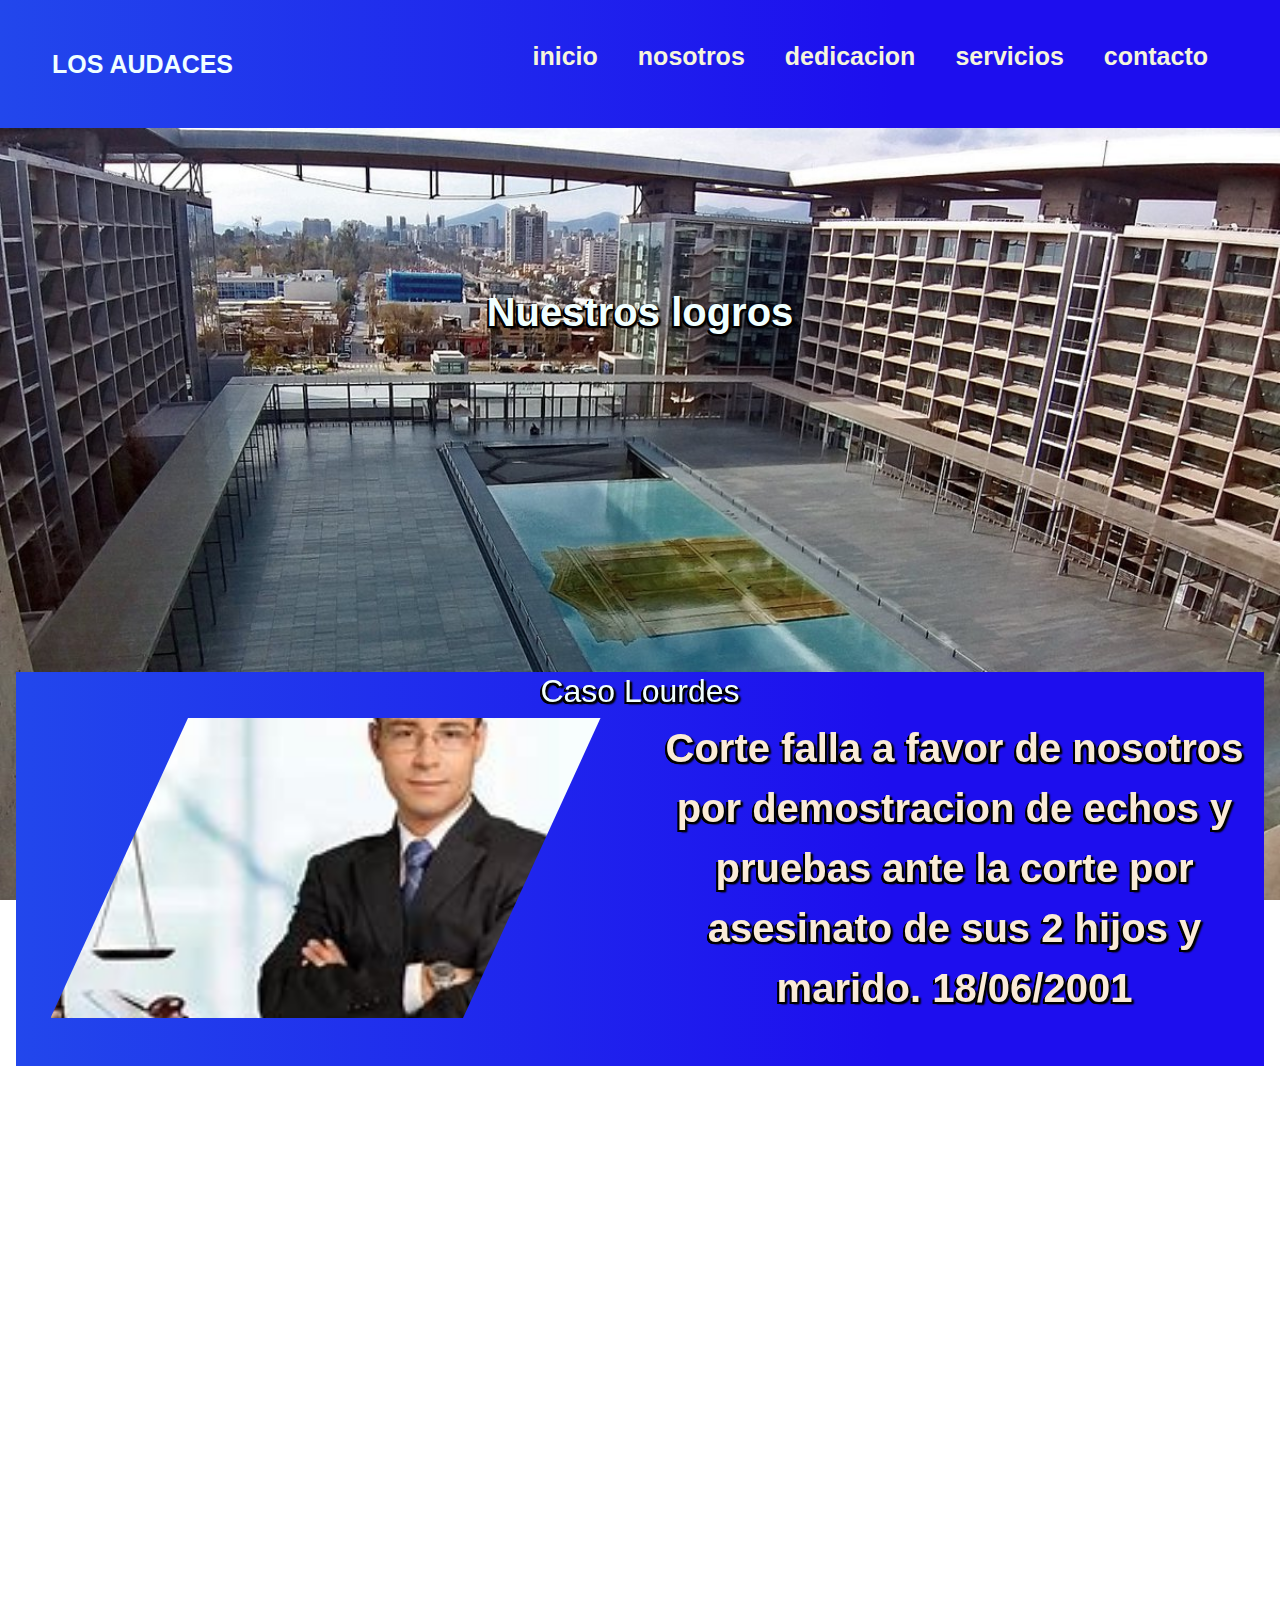
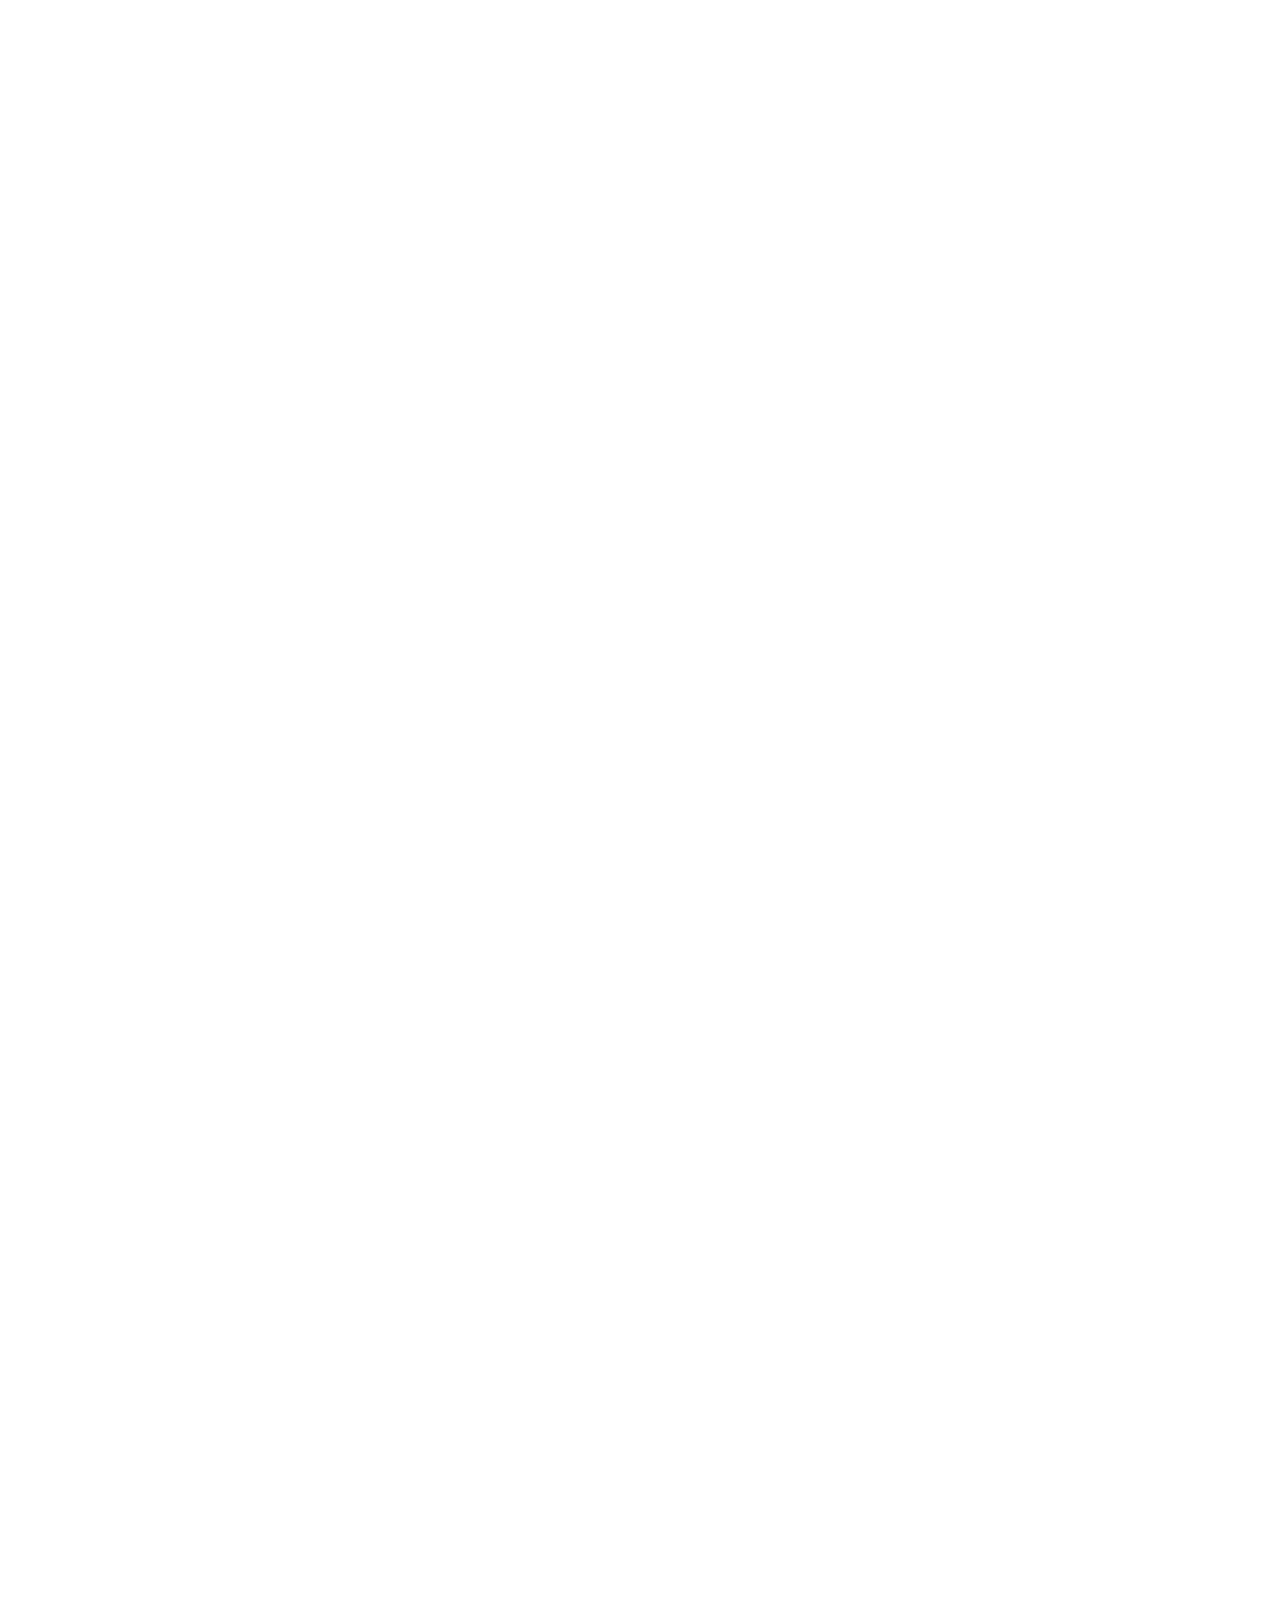
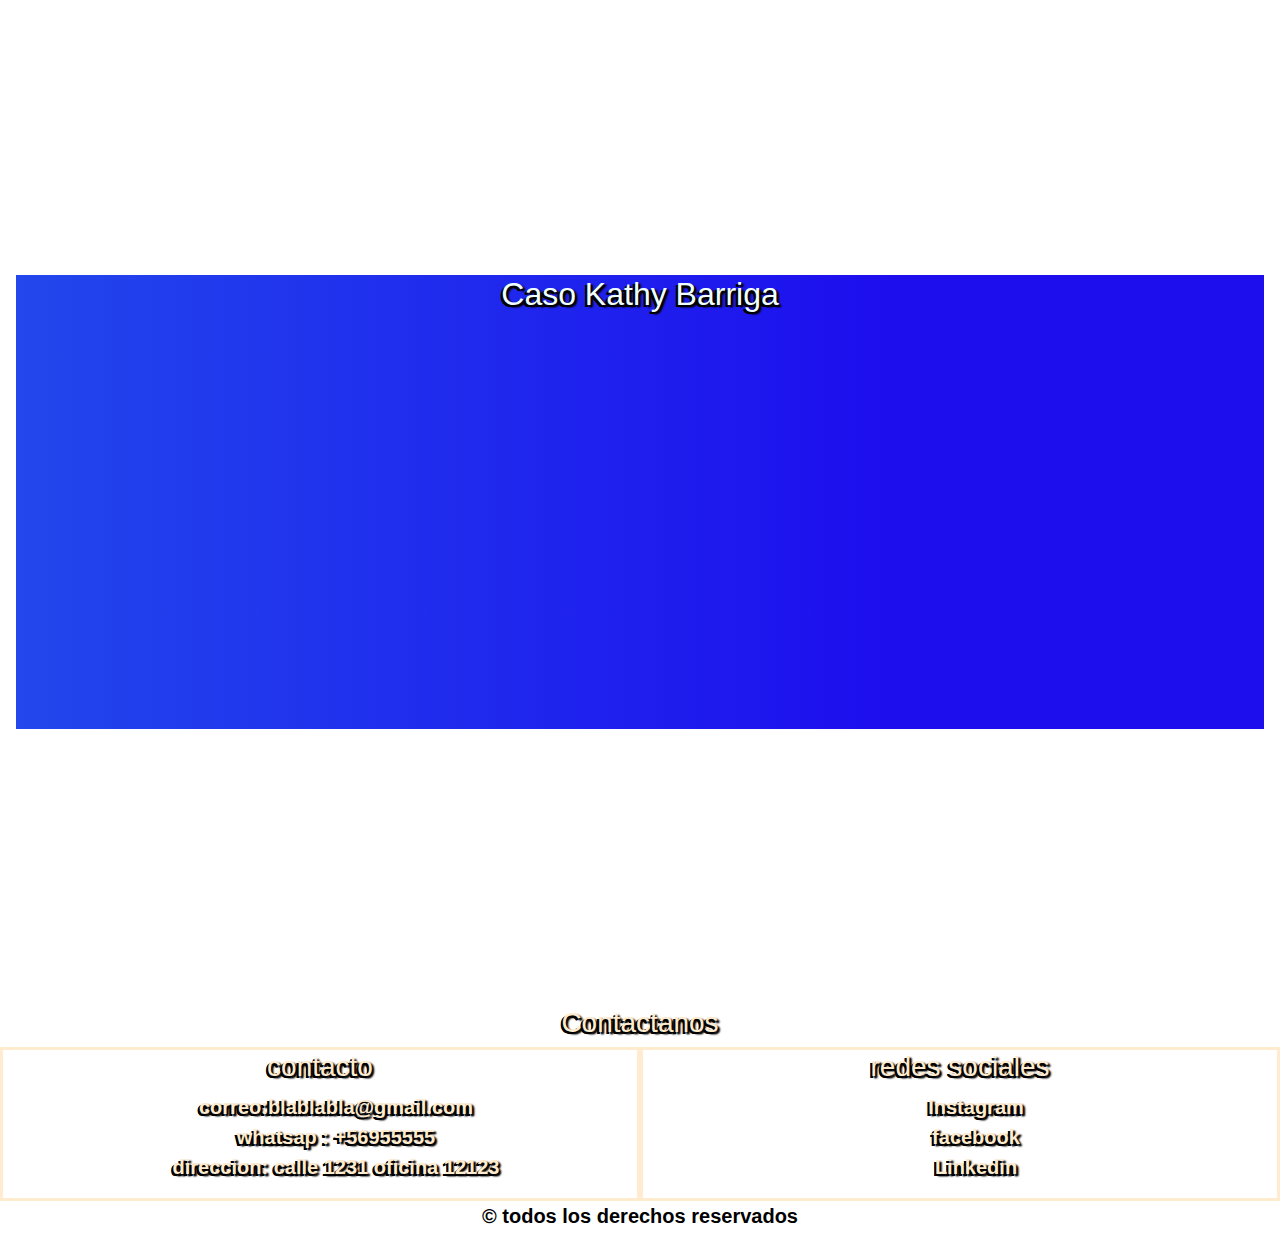
<file: pages/logros.html>
<!DOCTYPE html>
<html lang="en">

<head>
    <meta charset="UTF-8">
    <meta name="viewport" content="width=device-width, initial-scale=1.0">
    <title>Document</title>
    <link href="https://cdn.jsdelivr.net/npm/bootstrap@5.3.3/dist/css/bootstrap.min.css" rel="stylesheet"
        integrity="sha384-QWTKZyjpPEjISv5WaRU9OFeRpok6YctnYmDr5pNlyT2bRjXh0JMhjY6hW+ALEwIH" crossorigin="anonymous">
    <link rel="stylesheet" href="../css/style.css">
    <link href="https://unpkg.com/aos@2.3.1/dist/aos.css" rel="stylesheet">
    <link rel="stylesheet" href="https://cdnjs.cloudflare.com/ajax/libs/animate.css/4.1.1/animate.min.css" />
</head>
<header>
    <div class="content">
        <div class="menu container">
            <a href="../index.html" class="logo">Los audaces</a>

            <input type="checkbox" id="menu">
            <label for="menu">
                <img src="../images/menu.png" class="menu-icono" alt="menu">
            </label>
            <nav class="navbar">
                <ul>
                    <li><a href="../index.html">inicio</a></li>
                    <li><a href="./nosotros.html">nosotros</a></li>
                    <li><a href="./dedicacion.html">dedicacion</a></li>
                    <li><a href="./servicios.html">servicios</a></li>
                    <li><a href="#contacto">contacto</a></li>
                </ul>
            </nav>
        </div>
    </div>
</header>
<div class="main-title">
    <h1>Nuestros logros</h1>
</div>

<body>
    <main class="main">
        <div class="main-container4">
            <!-- Box 1 -->
            <section data-aos="flip-left" class="box">
                <div  data-aos="flip-rigth"class="box-title">
                    <h2>Caso Lourdes</h2>
                </div>
                <div class="box-content">
                    <div data-aos="flip-left" class="box-img">
                        <img src="../images/abogados.jfif" alt="Problemas legales">
                    </div>
                    <div data-aos="flip-left" class="box-txt">
                        <p>Corte falla a favor de  nosotros por demostracion de echos y pruebas ante la corte por asesinato de sus 2 hijos y marido. 18/06/2001</p>
                    </div>
                </div>
            </section>
            <!-- Box 2 -->
            <section data-aos="flip-left" class="box2">
                <div  data-aos="flip-rigth" class="box-title">
                    <h2>Caso Pineda</h2>
                </div>
                <div class="box-content">
                    <div data-aos="flip-left" class="box-img2">
                        <img src="../images/juicio ganado.jfif" alt="Defensa">
                    </div>
                    <div  data-aos="flip-left" class="box-txt2">
                        <p>Se logro fallar ante la corte por supuesta posecion de drogas y narcotrafico  por el señor pablo escobar pineda. 19/11/2014</p>
                    </div>
                </div>
            </section>
            <!-- Box 3 -->
            <section data-aos="flip-left" class="box">
                <div  data-aos="flip-rigth" class="box-title">
                    <h2>Caso Brinks</h2>
                </div>
                <div class="box-content">
                    <div data-aos="flip-left" class="box-img">
                        <img src="../images/abogado gana juicio (500x333).jpg" alt="Éxito">
                    </div>
                    <div  data-aos="flip-left" class="box-txt">
                        <p>Se logro meter tras las rejas a banda criminal por robar mas de 1116.000.000 millones de pesos a la empresa brinks  19/06/2024</p>
                    </div>
                </div>
            </section>
            <!-- Box 4 -->
            <section class="box2">
                <div class="box-title">
                    <h2>Caso Kathy Barriga</h2>
                </div>
                <div class="box-content">
                    <div data-aos="flip-left" class="box-img2">
                        <img src="../images/juicio ganado3.jfif" alt="Defensa">
                    </div>
                    <div  data-aos="flip-left" class="box-txt2">
                        <p>El juzgado falla en contra de la sra Kathy barriga por estafa  al fisco y evacion de impuestos y fue en prision preventiva mientras dure la investigacion  29/11/2024</p>
                    </div>
                </div>
            </section>
        </div>
    </main>

    <footer>
        <section>
            <div class="footer-title">
                <h3>Contactanos</h3>
            </div>
            <div class="footer-container" id="contacto">
                <div class="foot1">
                    <div class="contacto-titulo">
                        <h3>contacto</h3>
                    </div>
                    <div class="footer-txt">
                        <ul>
                            <li>correo:blablabla@gmail.com</li>
                            <li>whatsap : +56955555</li>
                            <li>direccion: calle 1231 oficina 12123</li>
                        </ul>
                    </div>
                </div>
                <div class="foot2">
                    <div class="title-redes">
                        <h3>redes sociales</h3>
                    </div>
                    <div class="footer-red">
                        <ul class="footer-link-redes">
                            <li><a href="https://www.instagram.com/ivanalbornozc123/" class="link-1" target="_blank">Instagram</a></li>
                            <li><a href=https://web.facebook.com/neludie class="link-1" target="_blank">facebook</a></li>
                            <li><a href="https://www.linkedin.com/in/ivan-albornoz-a54316174/" class="link-1" target="_blank">Linkedin</a></li>
                        </ul>
                    </div>
                </div>
            </div>
        </section>
        <div class="derechos">
            <p>© todos los derechos reservados</p>
        </div>
    </footer>







    <script src="https://unpkg.com/aos@2.3.1/dist/aos.js"></script>
    
    <script>
        AOS.init();
      </script>


</body>

</html>
</file>
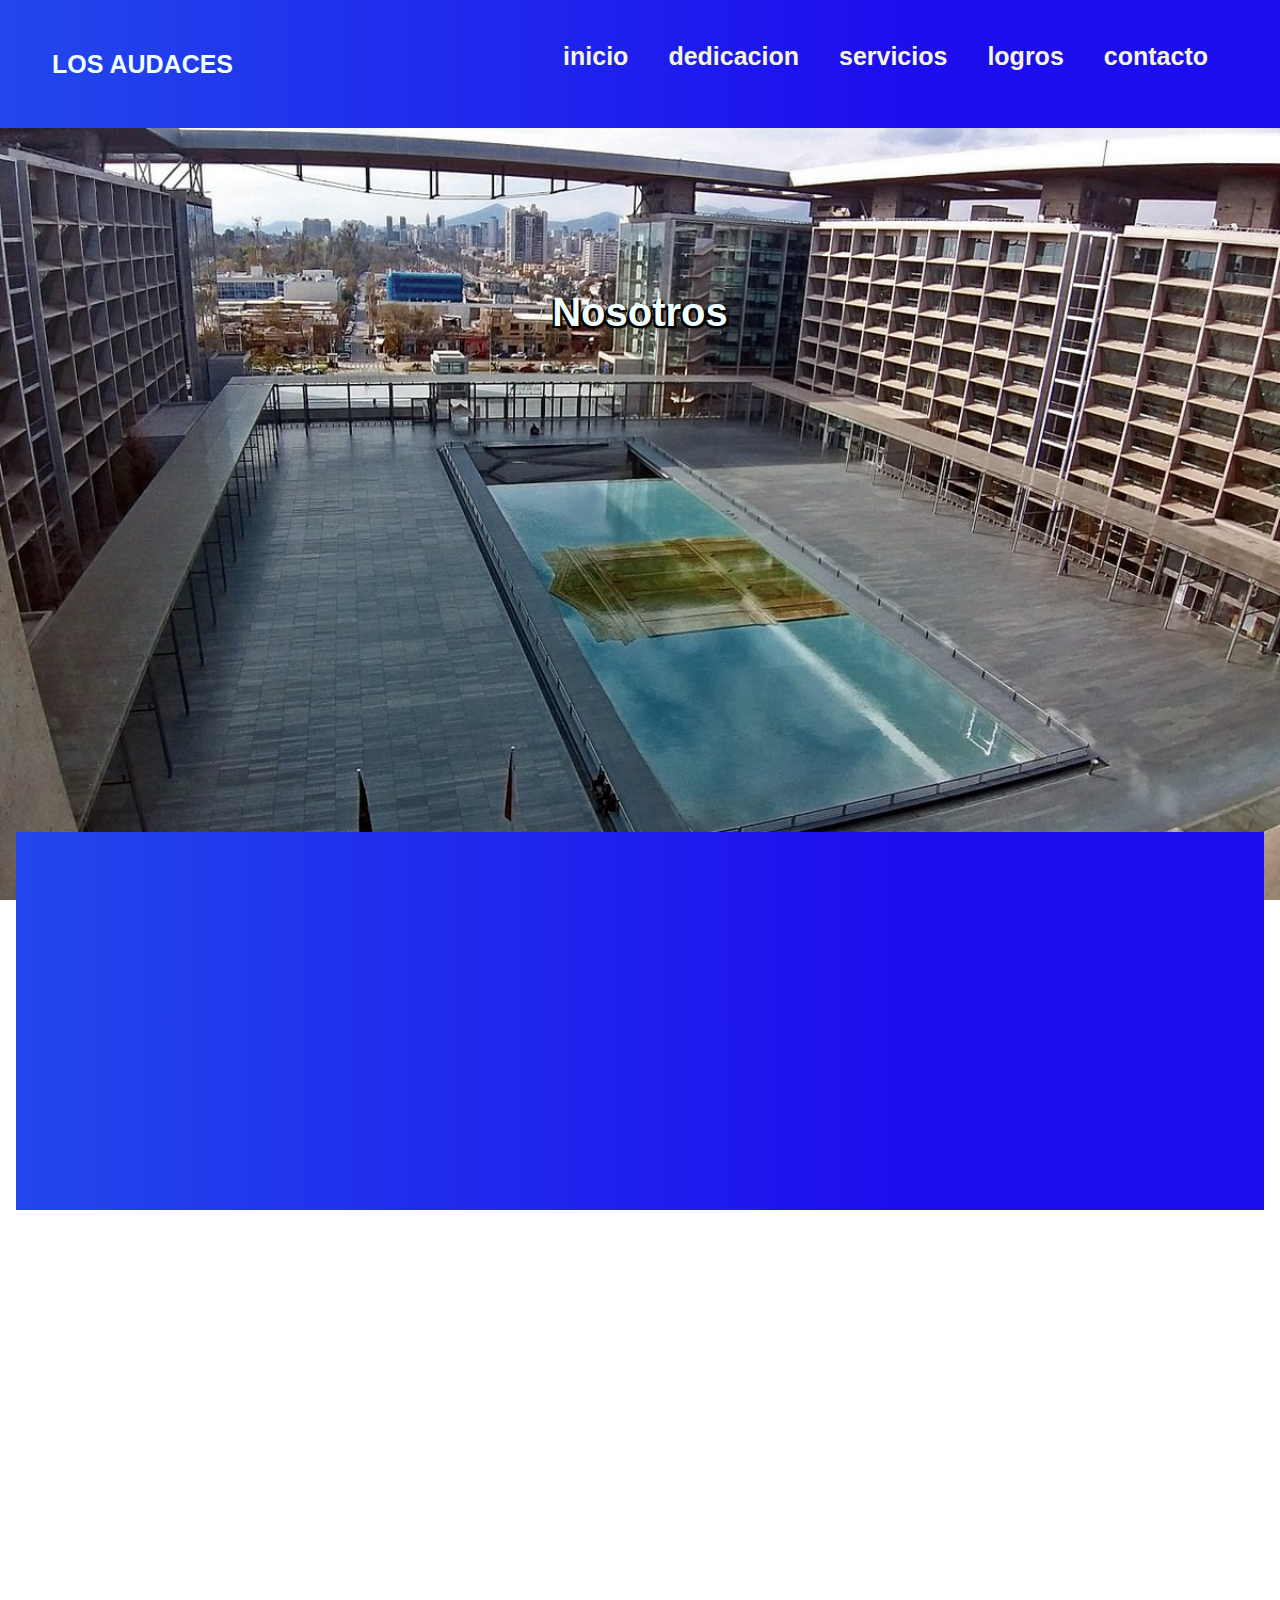
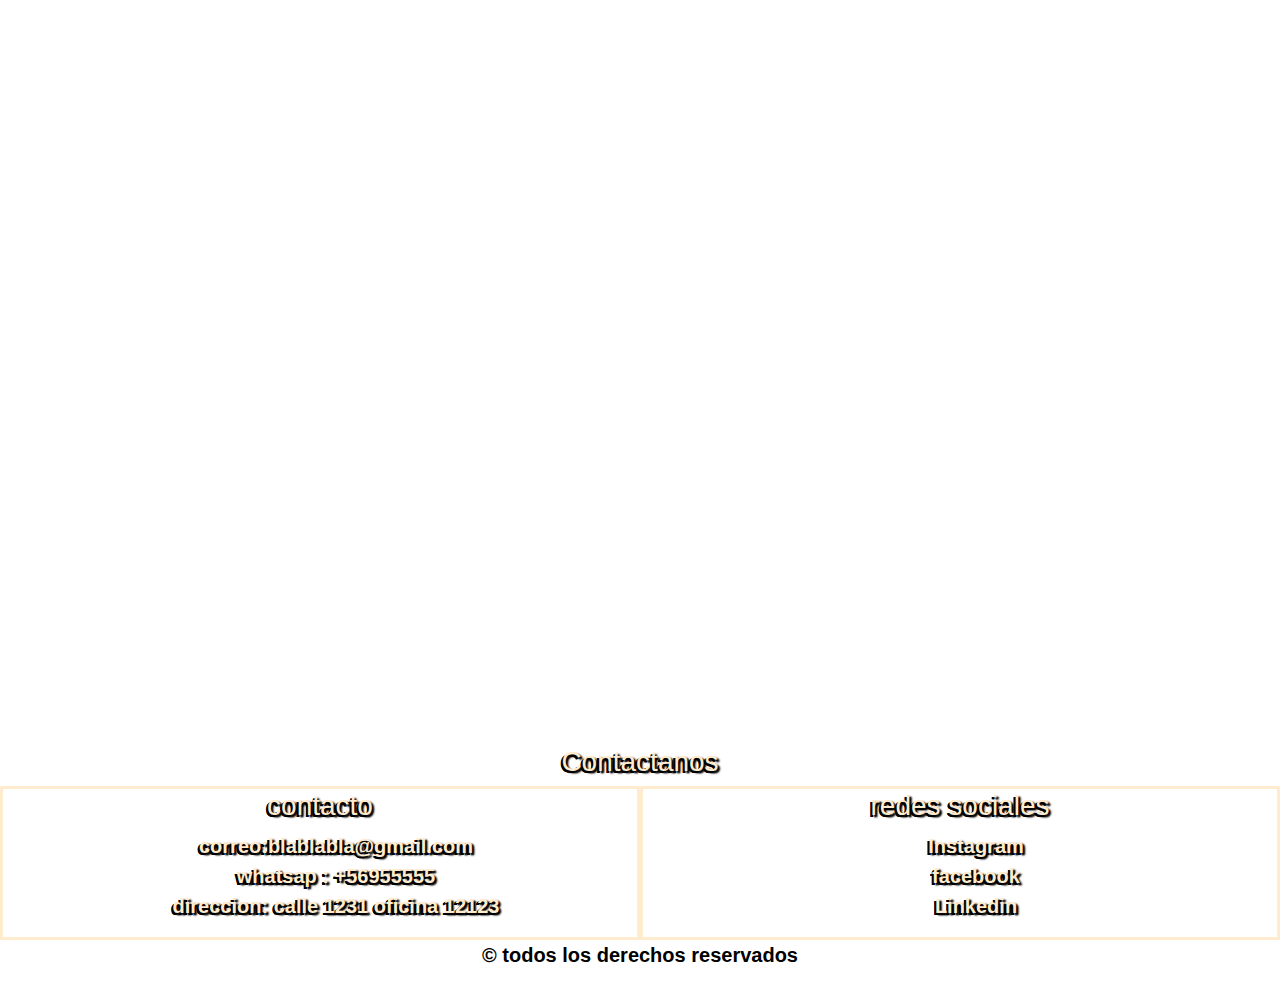
<file: pages/nosotros.html>
<!DOCTYPE html>
<html lang="en">

<head>
    <meta charset="UTF-8">
    <meta name="viewport" content="width=device-width, initial-scale=1.0">
    <title>Document</title>
    <link href="https://cdn.jsdelivr.net/npm/bootstrap@5.3.3/dist/css/bootstrap.min.css" rel="stylesheet"
        integrity="sha384-QWTKZyjpPEjISv5WaRU9OFeRpok6YctnYmDr5pNlyT2bRjXh0JMhjY6hW+ALEwIH" crossorigin="anonymous">
    <link rel="stylesheet" href="../css/style.css">
    <link href="https://unpkg.com/aos@2.3.1/dist/aos.css" rel="stylesheet">
    <link rel="stylesheet" href="https://cdnjs.cloudflare.com/ajax/libs/animate.css/4.1.1/animate.min.css" />
</head>
<header>
    <div class="content">
        <div class="menu container">
            <a href="./index.html" class="logo">Los audaces</a>

            <input type="checkbox" id="menu">
            <label for="menu">
                <img src="../images/menu.png" class="menu-icono" alt="menu">
            </label>
            <nav class="navbar">
                <ul>
                    <li><a href="../index.html">inicio</a></li>
                    <li><a href="./dedicacion.html">dedicacion</a></li>
                    <li><a href="./servicios.html">servicios</a></li>
                    <li><a href="./logros.html">logros</a></li>
                    <li><a href="#contacto">contacto</a></li>
                </ul>
            </nav>
        </div>
    </div>
</header>
<div class="main-title">
    <h1>Nosotros</h1>
</div>

<body>
    <main class="main">
        <div class="main-container3">
            <!-- Box 1 -->
            <section class="box">
                <div data-aos="flip-left" class="box-title">
                    <h2>Nelson Luis</h2>
                </div>
                <div data-aos="flip-left" class="box-content">
                    <div data-aos="flip-left" class="box-img">
                        <img src="../images/abogados.jfif" alt="Problemas legales">
                    </div>
                    <div data-aos="flip-left" class="box-txt">
                        <p>Soy muy serio en lo que hago me desempeño mejor en las defensas penales y civiles </p>
                    </div>
                </div>
            </section>
            <!-- Box 2 -->
            <section data-aos="flip-left" class="box2">
                <div data-aos="flip-left" class="box-title">
                    <h2>Jazmin</h2>
                </div>
                <div data-aos="flip-left" class="box-content">
                    <div data-aos="flip-left" class="box-img2">
                        <img src="../images/juicio-deducirse-gastos-judiciales_2.jpg" alt="Defensa">
                    </div>
                    <div data-aos="flip-left"s class="box-txt2">
                        <p>Encargada armar y sugerir las estrategiasa  a seguir en un caso por mas dificil que sea</p>
                    </div>
                </div>
            </section>
            <!-- Box 3 -->
            
        </div>
    </main>

    <footer>
        <section>
            <div class="footer-title">
                <h3>Contactanos</h3>
            </div>
            <div class="footer-container" id="contacto">
                <div class="foot1">
                    <div class="contacto-titulo">
                        <h3>contacto</h3>
                    </div>
                    <div class="footer-txt">
                        <ul>
                            <li>correo:blablabla@gmail.com</li>
                            <li>whatsap : +56955555</li>
                            <li>direccion: calle 1231 oficina 12123</li>
                        </ul>
                    </div>
                </div>
                <div class="foot2">
                    <div class="title-redes">
                        <h3>redes sociales</h3>
                    </div>
                    <div class="footer-red">
                        <ul class="footer-link-redes">
                            <li><a href="https://www.instagram.com/ivanalbornozc123/" class="link-1" target="_blank">Instagram</a></li>
                            <li><a href=https://web.facebook.com/neludie class="link-1" target="_blank">facebook</a></li>
                            <li><a href="https://www.linkedin.com/in/ivan-albornoz-a54316174/" class="link-1" target="_blank">Linkedin</a></li>
                        </ul>
                    </div>
                </div>
            </div>
        </section>
        <div class="derechos">
            <p>© todos los derechos reservados</p>
        </div>
    </footer>







    <script src="https://unpkg.com/aos@2.3.1/dist/aos.js"></script>
    <script>
        AOS.init();
      </script>


</body>

</html>
</file>
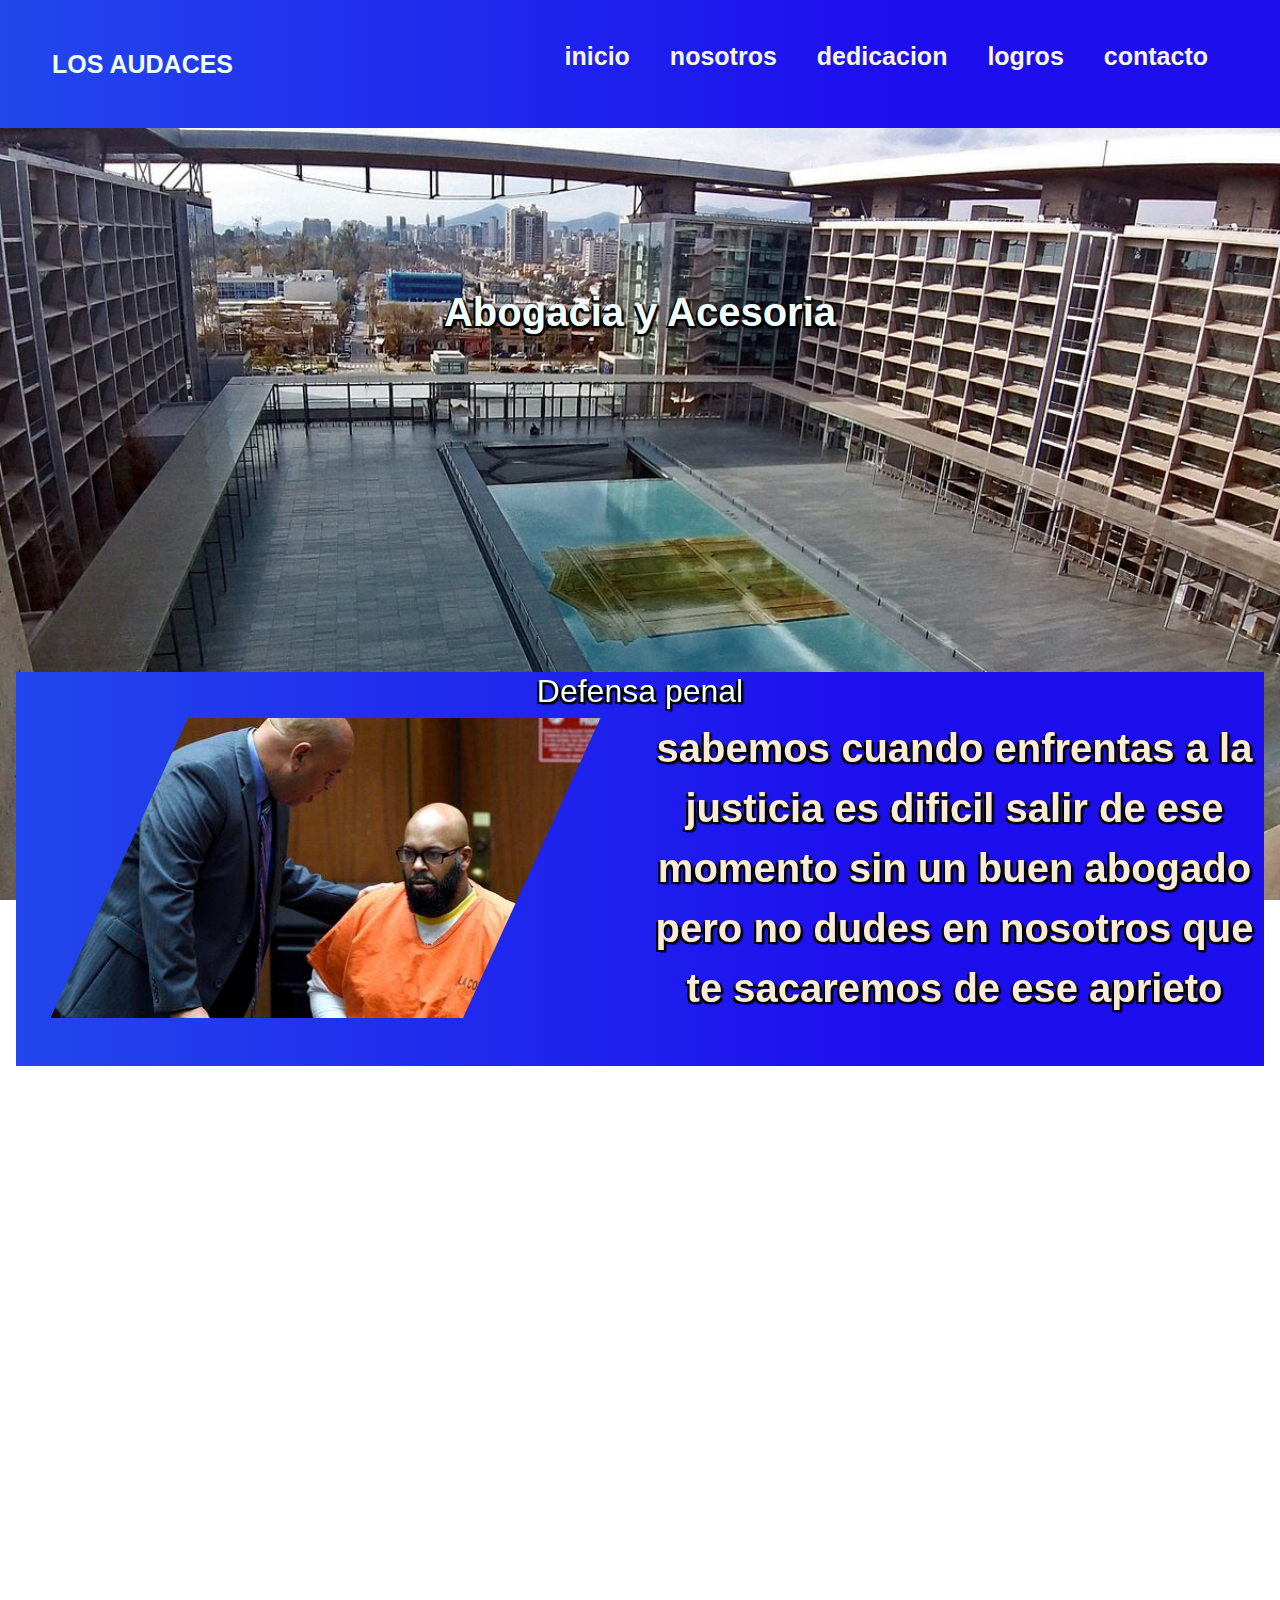
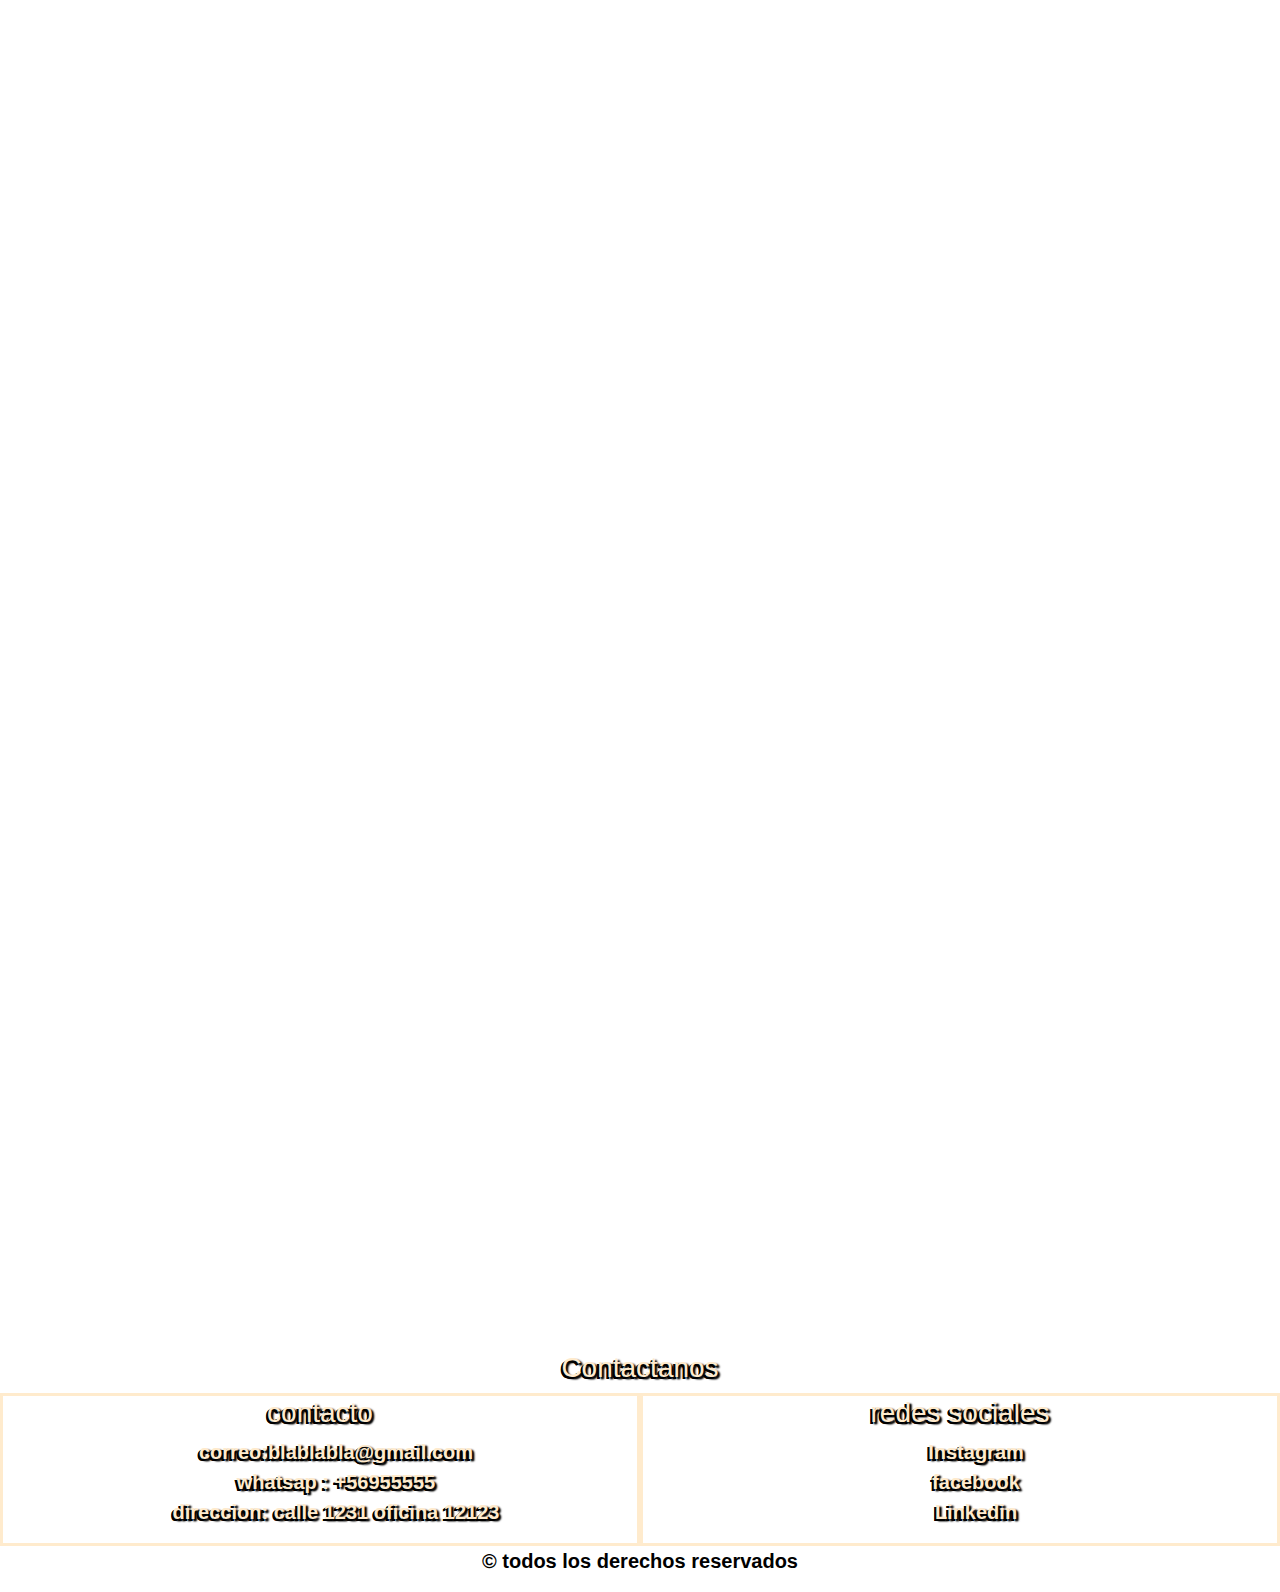
<file: pages/servicios.html>
<!DOCTYPE html>
<html lang="en">

<head>
    <meta charset="UTF-8">
    <meta name="viewport" content="width=device-width, initial-scale=1.0">
    <title>Document</title>
    <link href="https://cdn.jsdelivr.net/npm/bootstrap@5.3.3/dist/css/bootstrap.min.css" rel="stylesheet"
        integrity="sha384-QWTKZyjpPEjISv5WaRU9OFeRpok6YctnYmDr5pNlyT2bRjXh0JMhjY6hW+ALEwIH" crossorigin="anonymous">
    <link rel="stylesheet" href="../css/style.css">
    <link href="https://unpkg.com/aos@2.3.1/dist/aos.css" rel="stylesheet">
    <link rel="stylesheet" href="https://cdnjs.cloudflare.com/ajax/libs/animate.css/4.1.1/animate.min.css" />
</head>
<header>
    <div class="content">
        <div class="menu container">
            <a href="../index.html" class="logo">Los audaces</a>

            <input type="checkbox" id="menu">
            <label for="menu">
                <img src="../images/menu.png" class="menu-icono" alt="menu">
            </label>
            <nav class="navbar">
                <ul>
                    <li><a href="../index.html">inicio</a></li>
                    <li><a href="./nosotros.html">nosotros</a></li>
                    <li><a href="./dedicacion.html">dedicacion</a></li>
                    <li><a href="./logros.html">logros</a></li>
                    <li><a href="#contacto">contacto</a></li>
                </ul>
            </nav>
        </div>
    </div>
</header>
<div class="main-title">
    <h1>Abogacia y Acesoria</h1>
</div>

<body>
    <main class="main">
        <div class="main-container2">
            <!-- Box 1 -->
            <section data-aos="flip-left" class="box">
                <div data-aos="flip-left" class="box-title">
                    <h2>Defensa penal</h2>
                </div>
                <div data-aos="flip-left" class="box-content">
                    <div data-aos="flip-left" class="box-img">
                        <img src="../images/defensoria penal.jpg" alt="Problemas legales">
                    </div>
                    <div data-aos="flip-left" class="box-txt">
                        <p>sabemos cuando enfrentas a la justicia es dificil salir de ese momento sin un buen abogado pero no dudes en nosotros que te sacaremos de ese aprieto </p>
                    </div>
                </div>
            </section>
            <!-- Box 2 -->
            <section data-aos="flip-left" class="box2">
                <div data-aos="flip-left" class="box-title">
                    <h2>Juicios familiares</h2>
                </div>
                <div data-aos="flip-left" class="box-content">
                    <div data-aos="flip-left" class="box-img2">
                        <img src="../images/juicio familiar}.jpg" alt="Defensa">
                    </div>
                    <div class="box-txt2">
                        <p>Sabemos que tener problmeas maritales, tuicion de los hijos es frustrante pero no te preucupes que estamos para ayudarte y para guiarte en tu dificil momento </p>
                    </div>
                </div>
            </section>
            <!-- Box 3 -->
            <section data-aos="flip-left" class="box">
                <div data-aos="flip-left" class="box-title">
                    <h2>Defenza civil</h2>
                </div>
                <div data-aos="flip-left" class="box-content">
                    <div data-aos="flip-left" class="box-img">
                        <img src="../images/juicio-oral nuevo.webp" alt="Éxito">
                    </div>
                    <div data-aos="flip-left" class="box-txt">
                        <p>Sabemos que tener problemas con personas no es lo ideal sobre todo por ejemplo cuando chocas o cuando te rompen un vidrio etc son cosas frustrantes pero estamos para ayudarte</p>
                    </div>
                </div>
            </section>
        </div>
    </main>

    <footer>
        <section>
            <div class="footer-title">
                <h3>Contactanos</h3>
            </div>
            <div class="footer-container" id="contacto">
                <div class="foot1">
                    <div class="contacto-titulo">
                        <h3>contacto</h3>
                    </div>
                    <div class="footer-txt">
                        <ul>
                            <li>correo:blablabla@gmail.com</li>
                            <li>whatsap : +56955555</li>
                            <li>direccion: calle 1231 oficina 12123</li>
                        </ul>
                    </div>
                </div>
                <div class="foot2">
                    <div class="title-redes">
                        <h3>redes sociales</h3>
                    </div>
                    <div class="footer-red">
                        <ul class="footer-link-redes">
                            <li><a href="https://www.instagram.com/ivanalbornozc123/" class="link-1" target="_blank">Instagram</a></li>
                            <li><a href=https://web.facebook.com/neludie class="link-1" target="_blank">facebook</a></li>
                            <li><a href="https://www.linkedin.com/in/ivan-albornoz-a54316174/" class="link-1" target="_blank">Linkedin</a></li>
                        </ul>
                    </div>
                </div>
            </div>
        </section>
        <div class="derechos">
            <p>© todos los derechos reservados</p>
        </div>
    </footer>






    <script src="https://unpkg.com/aos@2.3.1/dist/aos.js"></script>
    <script>
        AOS.init();
      </script>



</body>

</html>
</file>
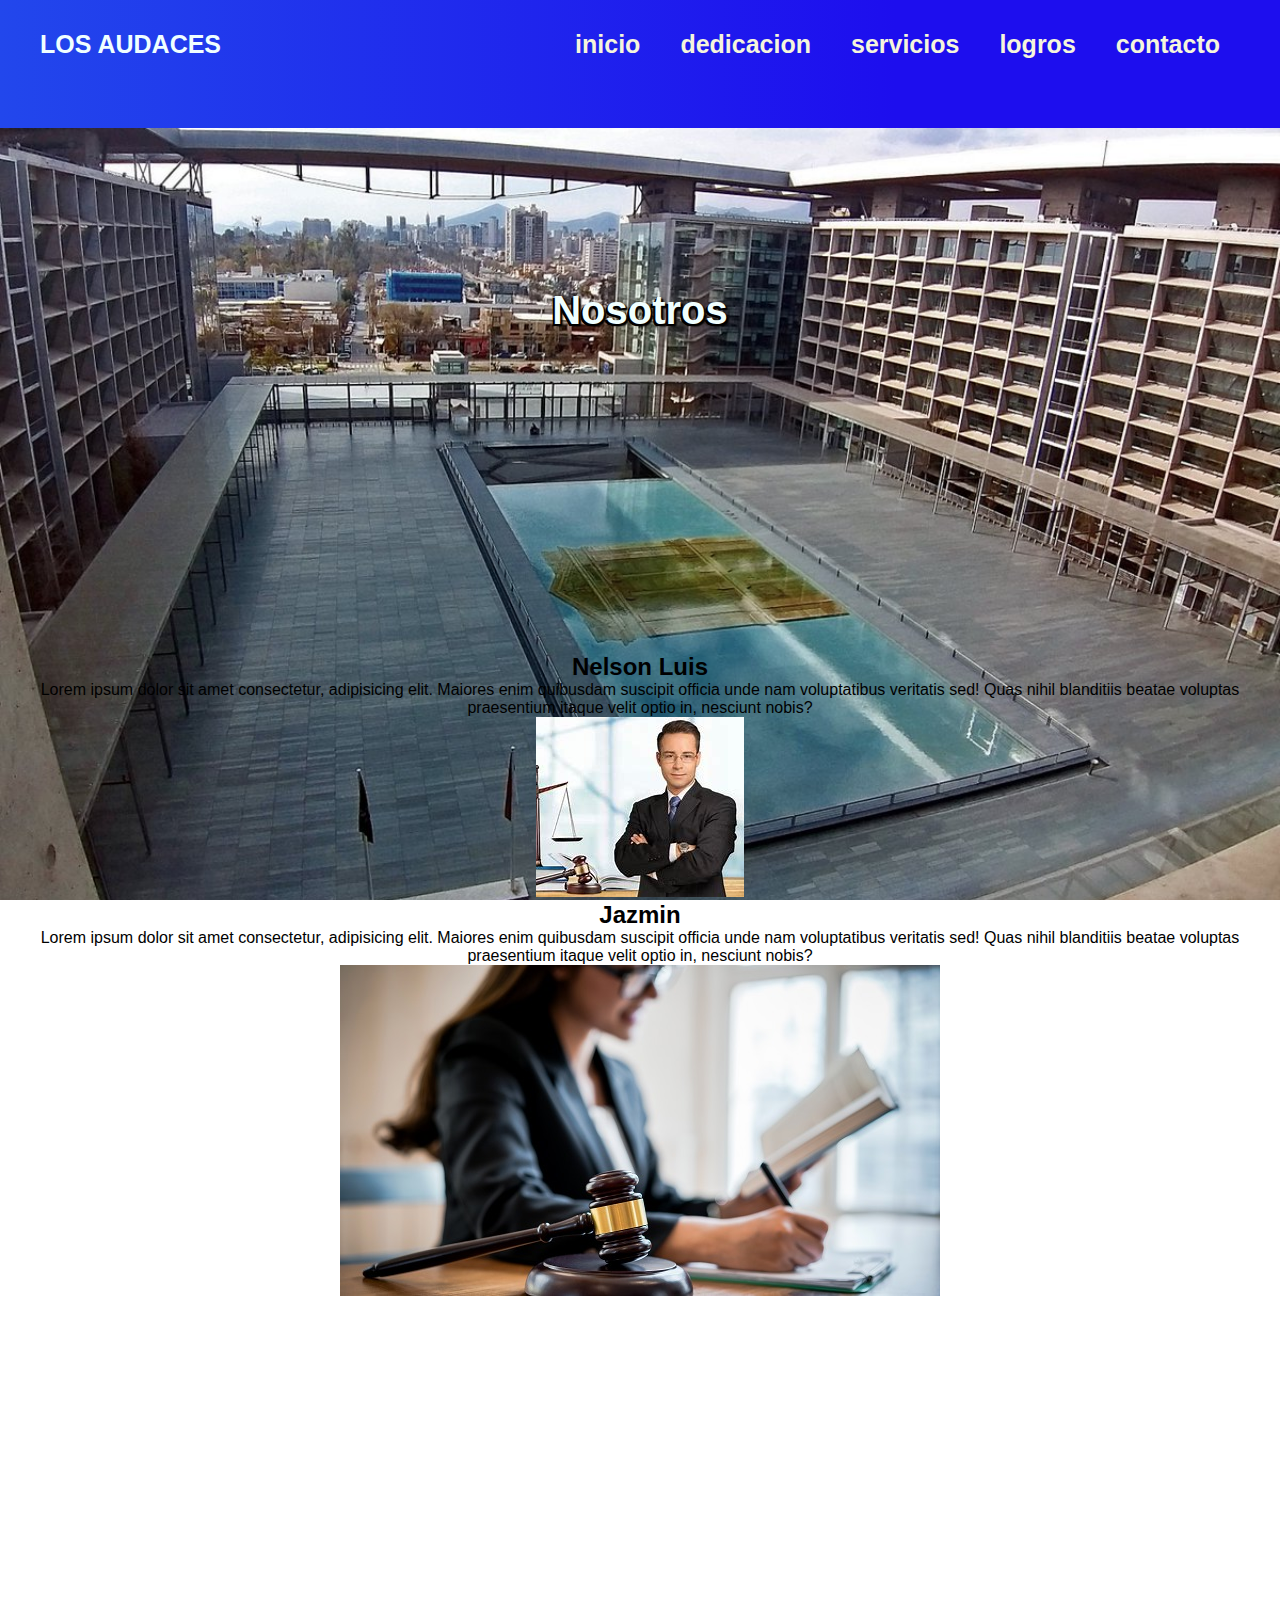
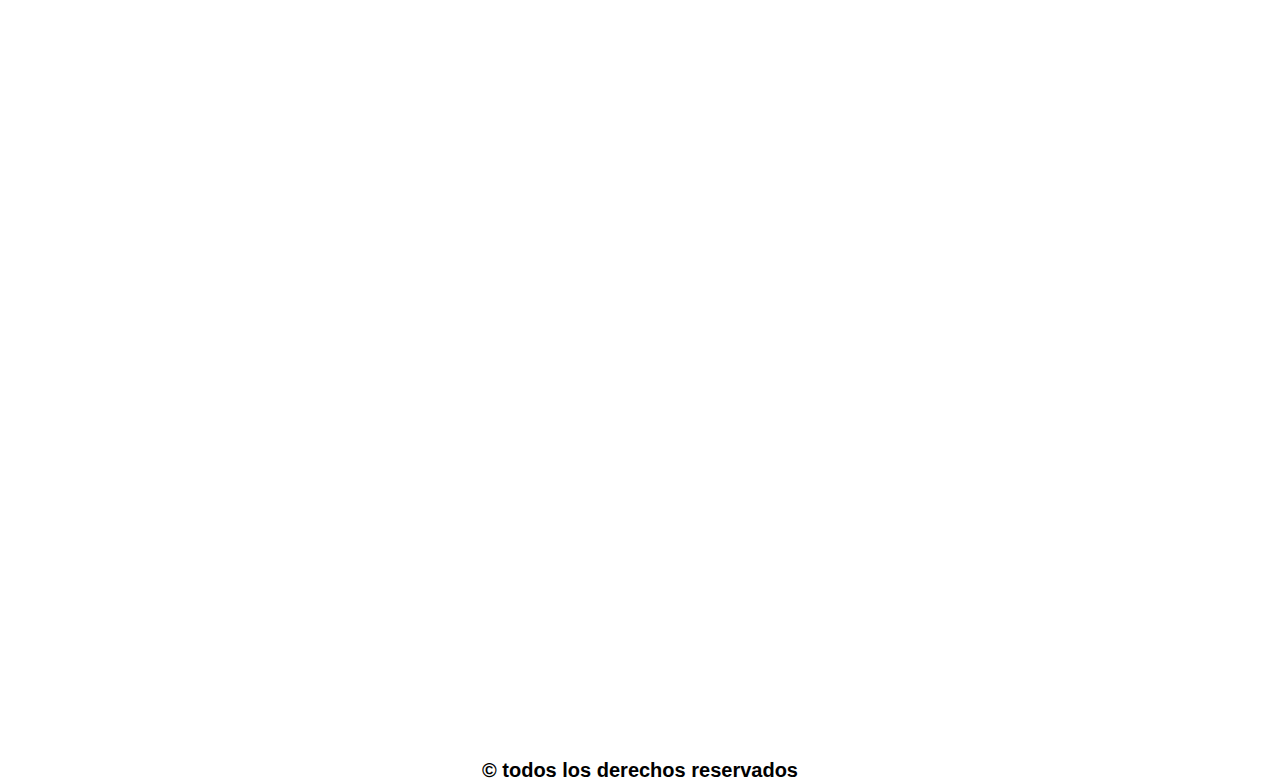
<file: pages/sobre-nosotros.html>
<!DOCTYPE html>
<html lang="en">

<head>
    <meta charset="UTF-8">
    <meta name="viewport" content="width=device-width, initial-scale=1.0">
    <title>Document</title>
    <link rel="stylesheet" href="../css/style.css">
    <link href="https://unpkg.com/aos@2.3.1/dist/aos.css" rel="stylesheet">
</head>

<body>
    <header>
        <div class="content">
            <div class="menu container">

                <a href="../index.html" class="logo">Los audaces</a>

                <input type="checkbox" id="menu">
                <label for="menu">

                    <img src="../images/menu.png" class="menu-icono" alt="menu">

                </label>
                <nav class="navbar">
                    <ul>
                        <li><a href="../index.html">inicio</a></li>
                        <li><a href="../pages/dedicacion.html">dedicacion</a></li>
                        <li><a href="../pages/servicios.html">servicios</a></li>
                        <li><a href="../pages/logros.html">logros</a></li>
                        <li><a href="#contacto">contacto</a></li>
                    </ul>
                </nav>
            </div>
        </div>
    </header>
    <div class="title-nosotros">
        <h1>Nosotros</h1>
    </div>
    <main class="main-1">
        <div class="nosotros-container">
            <section class="box-1">
                <div class="box-title-1">
                    <h2>Nelson Luis</h2>
                </div>
                <div class="box-content-1">
                    
                    <div class="box-txt-1">
                        <p>Lorem ipsum dolor sit amet consectetur, adipisicing elit. Maiores enim quibusdam suscipit
                            officia
                            unde
                            nam voluptatibus veritatis sed! Quas nihil blanditiis beatae voluptas praesentium itaque
                            velit
                            optio in,
                            nesciunt nobis?</p>
                    </div>
                    <div class="box-img-1">
                        <img src="../images/abogados.jfif" alt="foto-problmeas">
                    </div>
                </div>
            </section>
            <section class="box-1">
                <div class="box-title-1">
                <h2 >Jazmin</h2>
            </div>
                <div class="box-content-1">
                    <div class="box-txt-1">
                        <p>Lorem ipsum dolor sit amet consectetur, adipisicing elit. Maiores enim quibusdam suscipit
                            officia
                            unde
                            nam voluptatibus veritatis sed! Quas nihil blanditiis beatae voluptas praesentium itaque
                            velit
                            optio in,
                            nesciunt nobis?</p>
                    </div>
                    <div class="box-img-1">
                        <img src="../images/juicio-deducirse-gastos-judiciales_2.jpg" alt="foto-problmeas">
                    </div>
                </div>
            </section>
        </div>
    </main>










    <footer class="footer">
        <div class="footer-sec">
            <div data-aos="fade-up" data-aos-anchor-placement="bottom-bottom">

                <h2 class="footer-title">no dudes en contactarnos</h2>
            </div>
        </div>
        <div data-aos="flip-left" data-aos-easing="ease-out-cubic" data-aos-duration="2000">
            <div class="footer-txt">
                <div class="footer-contact" id="contacto">
                    <ul>
                        <li>correo:blablabla@gmail.com</li>
                        <li>whatsap : +56955555</li>
                        <li>direccion: calle 1231 oficina 12123</li>
                    </ul>
                </div>

                <div class="footer-red">
                    <div class="links">
                        <div class="link">
                            <div data-aos="zoom-out-up"></div>
                            <h3 class="footer-sociales">redes sociales</h3>
                            <ul class="footer-link-redes">
                                <li>instagram</li>
                                <li>facebook</li>
                                <li>LinkDin</li>
                            </ul>

                        </div>


                    </div>

                </div>

            </div>
        </div>
        <p class="derechos">© todos los derechos reservados</p>
    </footer>



    <script src="https://unpkg.com/aos@2.3.1/dist/aos.js"></script>
    <script>
        AOS.init();
    </script>





</body>

</html>
</file>
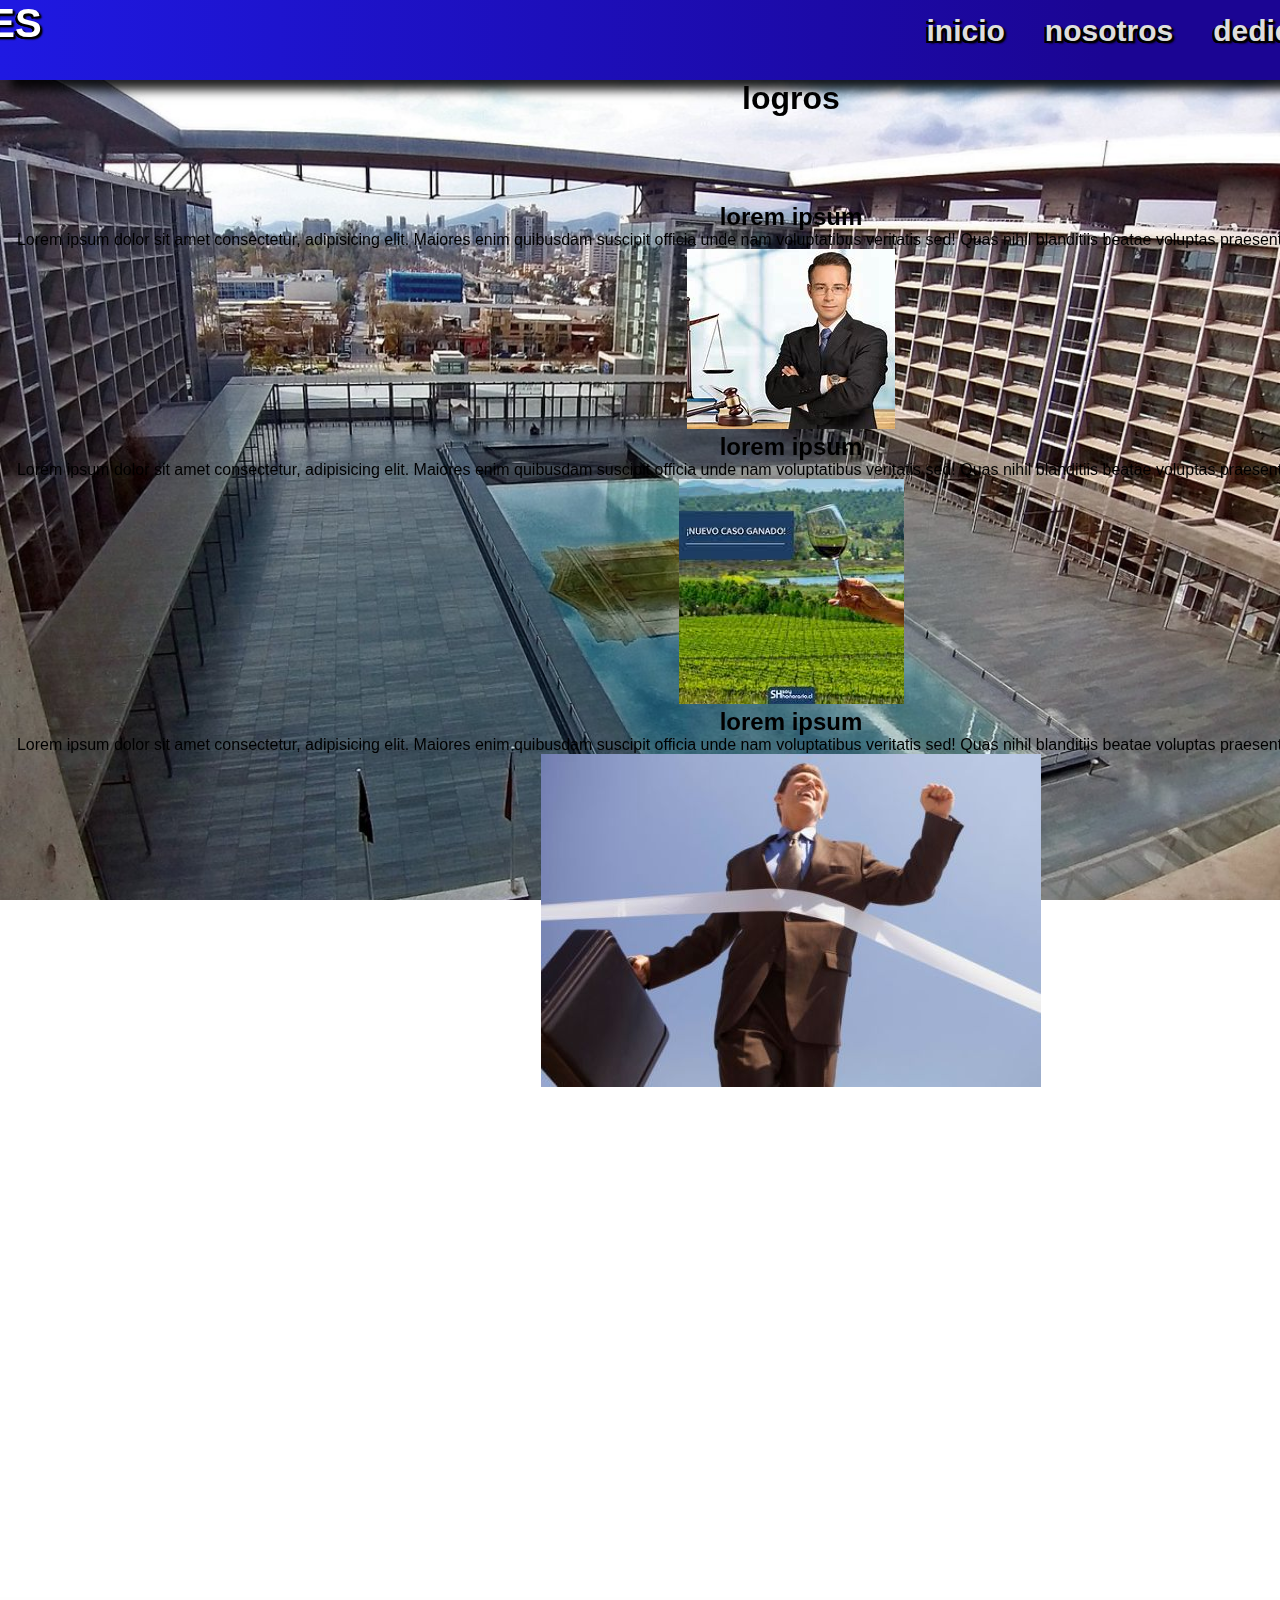
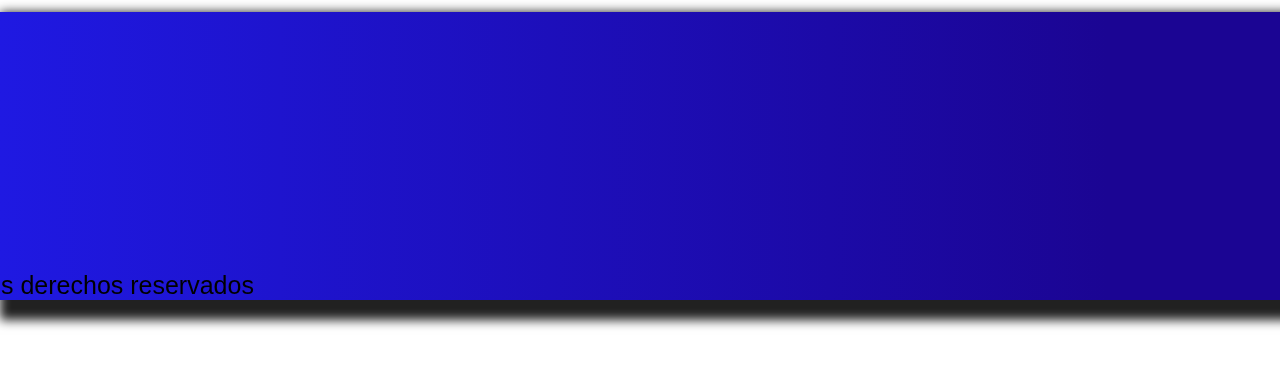
<file: images/pages/logros.html>
<!DOCTYPE html>
<html lang="en">

<head>
    <meta charset="UTF-8">
    <meta name="viewport" content="width=device-width, initial-scale=1.0">
    <title>Document</title>
    <link rel="stylesheet" href="../css/style.css">
    <link href="https://unpkg.com/aos@2.3.1/dist/aos.css" rel="stylesheet">
    <link
    rel="stylesheet"
    href="https://cdnjs.cloudflare.com/ajax/libs/animate.css/4.1.1/animate.min.css"
  />
</head>

<body>
    <header>
        <div class="content">
                    <div class="menu container">
                        <div data-aos="fade-right">
                            <a href="../index.html" class="logo">Los audaces</a>
                    </div>
                        <input type="checkbox" id="menu">
                        <label for="menu">
                        <img src="../images/menu.png" alt="menu">
                        </label>
                       <nav class="navbar">
                                <ul>
                                    <li><a href="../index.html">inicio</a></li>
                                    <li><a href="./sobre-nosotros.html">nosotros</a></li>
                                <li><a href="./dedicacion.html">dedicacion</a></li>
                                
                                <li><a href="./servicios.html">servicios</a></li>
                                
                            </ul>
                        </nav>
                    </div>
                </div>
                </header>

<div class="title-logros">
        <div data-aos="fade-up"
        data-aos-anchor-placement="top-center">
    
       
    
        <h1 >logros</h1>
    </div>
</div>
   <main class="main">
    <div class="index-main">
        <div class="arrow" data-aos="fade-in" data-aos-duration="600" data-aos-delay="3000">
            <span></span>
            <span></span>
            <span></span>
        </div>
    <div class="main-logros">
        <section class="box9">
        <div class="about-index" data-aos="fade-right" data-aos-duration="1000">
            <div class="about-ix-title" data-aos="fade-right" data-aos-duration="1000" data-aos-delay="200">
                <h2>lorem ipsum
                </h2>
            </div>

            <div class="about-ix-text" data-aos="fade-right" data-aos-duration="1000" data-aos-delay="300">
                <p>Lorem ipsum dolor sit amet consectetur, adipisicing elit. Maiores enim quibusdam suscipit officia
                    unde
                    nam voluptatibus veritatis sed! Quas nihil blanditiis beatae voluptas praesentium itaque velit
                    optio in,
                    nesciunt nobis?</p>
            </div>
            <div class="about-ix-img" data-aos="fade-left" data-aos-duration="1000" data-aos-delay="200">
                <img src="../images/abogados.jfif" alt="foto-problmeas">
            </div>
        </div>
    </section>

  
        <section class="box10">
        <div class="about-index" data-aos="fade-right" data-aos-duration="1000">
            <div class="about-ix-title" data-aos="fade-right" data-aos-duration="1000" data-aos-delay="200">
                <h2>lorem ipsum
                </h2>
            </div>

            <div class="about-ix-text" data-aos="fade-right" data-aos-duration="1000" data-aos-delay="300">
                <p>Lorem ipsum dolor sit amet consectetur, adipisicing elit. Maiores enim quibusdam suscipit officia
                    unde
                    nam voluptatibus veritatis sed! Quas nihil blanditiis beatae voluptas praesentium itaque velit
                    optio in,
                    nesciunt nobis?</p>
            </div>
            <div class="about-ix-img" data-aos="fade-left" data-aos-duration="1000" data-aos-delay="200">
                <img src="../images/juicio ganado.jfif" alt="foto-problmeas">
            </div>
        </div>
    </section>
   
        <section class="box11">
        <div class="about-index" data-aos="fade-right" data-aos-duration="1000">
            <div class="about-ix-title" data-aos="fade-right" data-aos-duration="1000" data-aos-delay="200">
                <h2>lorem ipsum
                </h2>
            </div>

            <div class="about-ix-text" data-aos="fade-right" data-aos-duration="1000" data-aos-delay="300">
                <p>Lorem ipsum dolor sit amet consectetur, adipisicing elit. Maiores enim quibusdam suscipit officia
                    unde
                    nam voluptatibus veritatis sed! Quas nihil blanditiis beatae voluptas praesentium itaque velit
                    optio in,
                    nesciunt nobis?</p>
            </div>
            <div class="about-ix-img" data-aos="fade-left" data-aos-duration="1000" data-aos-delay="200">
                <img src="../images/abogado gana juicio (500x333).jpg" alt="foto-problmeas">
            </div>
        </div>
    </section>
    <section class="box12">
        <div class="about-index" data-aos="fade-right" data-aos-duration="1000">
            <div class="about-ix-title" data-aos="fade-right" data-aos-duration="1000" data-aos-delay="200">
                <h2>lorem ipsum
                </h2>
            </div>

            <div class="about-ix-text" data-aos="fade-right" data-aos-duration="1000" data-aos-delay="300">
                <p>Lorem ipsum dolor sit amet consectetur, adipisicing elit. Maiores enim quibusdam suscipit officia
                    unde
                    nam voluptatibus veritatis sed! Quas nihil blanditiis beatae voluptas praesentium itaque velit
                    optio in,
                    nesciunt nobis?</p>
            </div>
            <div class="about-ix-img" data-aos="fade-left" data-aos-duration="1000" data-aos-delay="200">
                <img src="../images/juicio ganado3.jfif" alt="foto-problmeas">
            </div>
        </div>
    </section>
</div>
</main>





<footer class="footer">
    <div class="footer-sec">
        <div data-aos="fade-up" data-aos-anchor-placement="bottom-bottom">

            <h2>no dudes en contactarnos</h2>
        </div>
    </div>
    <div data-aos="flip-left" data-aos-easing="ease-out-cubic" data-aos-duration="2000">

        <div class="footer-txt">
           
            <div class="footer-contact">
            <ul>
                <li>correo:blablabla@gmail.com</li>
                <li>whatsap : +56955555</li>
                <li>direccion: calle 1231 oficina 12123</li>
            </ul>
        </div>
     
            <div class="footer-red">
                <div class="links">
                    <div class="link">
                        <div data-aos="zoom-out-up"></div>
                        <h3>redes sociales</h3>
                        <ul>
                            <li>instagram</li>
                            <li>facebook</li>
                            <li>LinkDin</li>
                        </ul>
                    
                    </div>


                </div>

            </div>
       
        </div>
    </div>
    <p class="derechos">© todos los derechos reservados</p>
</footer>




    <script src="https://unpkg.com/aos@2.3.1/dist/aos.js"></script>
    <script>
        AOS.init();
      </script>





</body>

</html>
</file>
<file: css/style.css>
* {
  padding: 0;
  margin: 0;
  text-decoration: none;
  list-style: none;
}

.container {
  max-width: 1200px;
  margin: 0 auto;
}

.content {
  min-height: 8rem;
  background: linear-gradient(90deg, rgb(34, 71, 236) 0%, rgb(29, 14, 238) 70%);
}
.content .menu {
  position: absolute;
  top: 10px;
  left: 0;
  right: 0;
  display: flex;
  align-items: center;
  justify-content: space-between;
}
.content .menu .logo {
  font-size: 25px;
  color: azure;
  text-transform: uppercase;
  text-decoration: none;
  font-weight: bolder;
}
.content .menu .navbar li {
  position: relative;
  float: left;
}
.content .menu .navbar li a {
  text-decoration: none;
  font-size: 25px;
  padding: 20px;
  color: beige;
  display: block;
  font-weight: bold;
}
.content .menu .navbar li a:hover {
  color: #291ef3;
}
.content .menu-icono {
  width: 40px;
}
.content .menu label {
  cursor: pointer;
  display: none;
}
.content #menu {
  display: none;
}

h1 {
  color: azure;
  font-size: 50px;
  margin-top: 20rem;
  margin-bottom: 20rem;
  font-weight: bold;
  text-shadow: 2px 2px 2px #000, -2px 2px #000, 2px 2px 2px #000, -2px 2px #000;
}

@media (max-width: 991px) {
  .content {
    min-height: 7rem;
  }
  .content .logo {
    padding-right: 10px;
  }
  .content .menu {
    top: 0;
    padding: 20px;
  }
  .content .menu label {
    display: initial;
  }
  .content .menu .navbar {
    position: absolute;
    top: 100%;
    left: 0;
    right: 0;
    background: linear-gradient(90deg, rgb(34, 71, 236) 0%, rgb(29, 14, 238) 70%);
    display: none;
    z-index: 1;
  }
  .content .menu .navbar li {
    width: 100%;
    z-index: 2;
  }
  .content .menu #menu:checked ~ .navbar {
    display: initial;
  }
  .content .menu #menu {
    display: none;
  }
}
@media (max-width: 576px) {
  .content {
    min-height: 7rem;
  }
  .content .logo {
    padding-right: 10px;
  }
  .content .menu {
    top: 0;
    padding: 20px;
  }
  .content .menu label {
    display: initial;
  }
  .content .menu .navbar {
    position: absolute;
    top: 100%;
    left: 0;
    right: 0;
    background: linear-gradient(90deg, rgb(34, 71, 236) 0%, rgb(29, 14, 238) 70%);
    display: none;
    z-index: 1;
  }
  .content .menu .navbar li {
    width: 100%;
    z-index: 2;
  }
  .content .menu #menu:checked ~ .navbar {
    display: initial;
  }
  .content .menu #menu {
    display: none;
  }
}
h1 {
  color: azure;
  font-size: 40px;
  margin-top: 10rem;
  margin-bottom: 20rem;
  font-weight: bold;
  text-shadow: 2px 2px 2px #000, -2px 2px #000, 2px 2px 2px #000, -2px 2px #000;
}

@media (max-width: 480px) {
  h1 {
    color: azure;
    font-size: 40px;
    margin-top: 10rem;
    margin-bottom: 10rem;
    font-weight: bold;
    text-shadow: 2px 2px 2px #000, -2px 2px #000, 2px 2px 2px #000, -2px 2px #000;
  }
  .content {
    min-height: 7rem;
  }
  .content .logo {
    padding-right: 10px;
  }
  .content .menu {
    top: 0;
    padding: 20px;
  }
  .content .menu label {
    display: initial;
  }
  .content .menu .navbar {
    position: absolute;
    top: 100%;
    left: 0;
    right: 0;
    background: linear-gradient(90deg, rgb(34, 71, 236) 0%, rgb(29, 14, 238) 70%);
    display: none;
    z-index: 1;
  }
  .content .menu .navbar li {
    width: 100%;
    z-index: 2;
  }
  .content .menu #menu:checked ~ .navbar {
    display: initial;
  }
  .content .menu #menu {
    display: none;
  }
}
@media (max-width: 320px) {
  .content {
    min-height: 7rem;
  }
  .content .logo {
    padding-right: 20px;
  }
  .content .menu {
    top: 0;
    padding: 20px;
  }
  .content .menu label {
    display: initial;
  }
  .content .menu .navbar {
    position: absolute;
    top: 100%;
    left: 0;
    right: 0;
    background: linear-gradient(90deg, rgb(34, 71, 236) 0%, rgb(29, 14, 238) 70%);
    display: none;
    z-index: 1;
  }
  .content .menu .navbar li {
    width: 100%;
    z-index: 2;
  }
  .content .menu #menu:checked ~ .navbar {
    display: initial;
  }
  .content .menu #menu {
    display: none;
  }
}
.main-container {
  display: grid;
  grid-template-rows: repeat(3, 1fr);
  gap: 30%;
  padding: 1rem;
  max-width: 1200;
  z-index: 1;
}

.box2, .box {
  display: grid;
  grid-template-rows: auto 1fr;
  background: linear-gradient(90deg, rgb(34, 71, 236) 0%, rgb(29, 14, 238) 70%);
  padding-bottom: 2rem;
}
.box2 .box-title, .box .box-title {
  grid-row: 1/2;
  text-align: center;
  font-size: 50px;
  font-weight: bold;
  color: azure;
  text-shadow: 2px 2px 2px #000, -2px 2px #000, 2px 2px 2px #000, -2px 2px #000;
}
.box2 .box-content, .box .box-content {
  grid-row: 2/3;
  display: grid;
  grid-template-columns: 1fr 1fr;
  gap: 10px;
}
.box2 .box-content .box-img, .box .box-content .box-img {
  grid-column: 1/2;
}
.box2 .box-content .box-img img, .box .box-content .box-img img {
  object-fit: cover;
  width: 550px;
  height: 300px;
  clip-path: polygon(25% 0%, 100% 0%, 75% 100%, 0% 100%);
}
.box2 .box-content .box-txt, .box .box-content .box-txt {
  grid-column: 2/3;
  display: flex;
  align-items: center;
  justify-content: center;
  text-align: center;
  font-size: 2.5rem;
  text-shadow: 2px 2px 2px #000, -2px 2px #000, 2px 2px 2px #000, -2px 2px #000;
  color: antiquewhite;
  font-weight: bold;
}

.box2 .box-content {
  grid-template-columns: 1fr 1fr;
}
.box2 .box-content .box-img2 {
  grid-column: 1/2;
}
.box2 .box-content .box-img2 img {
  height: auto;
  object-fit: cover;
  width: 550px;
  height: 300px;
  clip-path: polygon(25% 0%, 100% 0%, 75% 100%, 0% 100%);
}
.box2 .box-content .box-txt2 {
  grid-column: 2/3;
  display: flex;
  align-items: center;
  justify-content: center;
  text-align: center;
  font-size: 2.5rem;
  text-shadow: 2px 2px 2px #000, -2px 2px #000, 2px 2px 2px #000, -2px 2px #000;
  color: antiquewhite;
  font-weight: bold;
}

.main-container2 {
  display: grid;
  grid-template-rows: repeat(3, 1fr);
  gap: 30%;
  padding: 1rem;
  max-width: 1200;
}

.box, .box2 {
  display: grid;
  grid-template-rows: auto 1fr;
  background: linear-gradient(90deg, rgb(34, 71, 236) 0%, rgb(29, 14, 238) 70%);
}
.box .box-title, .box2 .box-title {
  grid-row: 1/2;
  text-align: center;
  font-size: 50px;
  font-weight: bold;
  color: azure;
  text-shadow: 2px 2px 2px #000, -2px 2px #000, 2px 2px 2px #000, -2px 2px #000;
}
.box .box-content, .box2 .box-content {
  grid-row: 2/3;
  display: grid;
  grid-template-columns: 1fr 1fr;
  gap: 10px;
}
.box .box-content .box-img, .box2 .box-content .box-img {
  grid-column: 1/2;
}
.box .box-content .box-img img, .box2 .box-content .box-img img {
  object-fit: cover;
  width: 550px;
  height: 300px;
  clip-path: polygon(25% 0%, 100% 0%, 75% 100%, 0% 100%);
}
.box .box-content .box-txt, .box2 .box-content .box-txt {
  grid-column: 2/3;
  display: flex;
  align-items: center;
  justify-content: center;
  text-align: center;
  font-size: 2.5rem;
  text-shadow: 2px 2px 2px #000, -2px 2px #000, 2px 2px 2px #000, -2px 2px #000;
  color: antiquewhite;
  font-weight: bold;
}

.main-container3 {
  display: grid;
  grid-template-rows: repeat(2, 1fr);
  gap: 50%;
  padding: 1rem;
  max-width: 1200;
  margin-top: 10rem;
  margin-bottom: -10rem;
}

.box, .box2 {
  display: grid;
  grid-template-rows: auto 1fr;
  background: linear-gradient(90deg, rgb(34, 71, 236) 0%, rgb(29, 14, 238) 70%);
}
.box .box-title, .box2 .box-title {
  grid-row: 1/2;
  text-align: center;
  font-size: 50px;
  font-weight: bold;
  color: azure;
  text-shadow: 2px 2px 2px #000, -2px 2px #000, 2px 2px 2px #000, -2px 2px #000;
}
.box .box-content, .box2 .box-content {
  grid-row: 2/3;
  display: grid;
  grid-template-columns: 1fr 1fr;
  gap: 10px;
}
.box .box-content .box-img, .box2 .box-content .box-img {
  grid-column: 1/2;
}
.box .box-content .box-img img, .box2 .box-content .box-img img {
  object-fit: cover;
  width: 550px;
  height: 300px;
  clip-path: polygon(25% 0%, 100% 0%, 75% 100%, 0% 100%);
}
.box .box-content .box-txt, .box2 .box-content .box-txt {
  grid-column: 2/3;
  display: flex;
  align-items: center;
  justify-content: center;
  text-align: center;
  font-size: 2.5rem;
  text-shadow: 2px 2px 2px #000, -2px 2px #000, 2px 2px 2px #000, -2px 2px #000;
  color: antiquewhite;
  font-weight: bold;
}

.main-container4 {
  display: grid;
  grid-template-rows: repeat(4, 1fr);
  gap: 30%;
  padding: 1rem;
  max-width: 1200;
  margin-bottom: 50rem;
}

.box, .box2 {
  display: grid;
  grid-template-rows: auto 1fr;
  background: linear-gradient(90deg, rgb(34, 71, 236) 0%, rgb(29, 14, 238) 70%);
}
.box .box-title, .box2 .box-title {
  grid-row: 1/2;
  text-align: center;
  font-size: 50px;
  font-weight: bold;
  color: azure;
  text-shadow: 2px 2px 2px #000, -2px 2px #000, 2px 2px 2px #000, -2px 2px #000;
}
.box .box-content, .box2 .box-content {
  grid-row: 2/3;
  display: grid;
  grid-template-columns: 1fr 1fr;
  gap: 10px;
}
.box .box-content .box-img, .box2 .box-content .box-img {
  grid-column: 1/2;
}
.box .box-content .box-img img, .box2 .box-content .box-img img {
  object-fit: cover;
  width: 550px;
  height: 300px;
  clip-path: polygon(25% 0%, 100% 0%, 75% 100%, 0% 100%);
}
.box .box-content .box-txt, .box2 .box-content .box-txt {
  grid-column: 2/3;
  display: flex;
  align-items: center;
  justify-content: center;
  text-align: center;
  font-size: 2.5rem;
  text-shadow: 2px 2px 2px #000, -2px 2px #000, 2px 2px 2px #000, -2px 2px #000;
  color: antiquewhite;
  font-weight: bold;
}

.main-container5 {
  display: grid;
  grid-template-rows: repeat(3, 1fr);
  gap: 30%;
  padding: 1rem;
  max-width: 1200;
  margin-bottom: -1rem;
}

.box, .box2 {
  display: grid;
  grid-template-rows: auto 1fr;
  background: linear-gradient(90deg, rgb(34, 71, 236) 0%, rgb(29, 14, 238) 70%);
}
.box .box-title, .box2 .box-title {
  grid-row: 1/2;
  text-align: center;
  font-size: 50px;
  font-weight: bold;
  color: azure;
  text-shadow: 2px 2px 2px #000, -2px 2px #000, 2px 2px 2px #000, -2px 2px #000;
}
.box .box-content, .box2 .box-content {
  grid-row: 2/3;
  display: grid;
  grid-template-columns: 1fr 1fr;
  gap: 10px;
}
.box .box-content .box-img, .box2 .box-content .box-img {
  grid-column: 1/2;
}
.box .box-content .box-img img, .box2 .box-content .box-img img {
  object-fit: cover;
  width: 550px;
  height: 300px;
  clip-path: polygon(25% 0%, 100% 0%, 75% 100%, 0% 100%);
}
.box .box-content .box-txt, .box2 .box-content .box-txt {
  grid-column: 2/3;
  display: flex;
  align-items: center;
  justify-content: center;
  text-align: center;
  font-size: 2.5rem;
  text-shadow: 2px 2px 2px #000, -2px 2px #000, 2px 2px 2px #000, -2px 2px #000;
  color: antiquewhite;
  font-weight: bold;
}

@media (max-width: 991px) {
  .main-container {
    grid-template-rows: repeat(3, 1fr);
    gap: 15%;
    padding: 1rem;
    width: 100%;
  }
  .main-container2 {
    grid-template-rows: repeat(3, 1fr);
    gap: 15%;
    padding: 1rem;
    width: 100%;
  }
  .main-container3 {
    grid-template-rows: repeat(2, 1fr);
    gap: 20%;
    padding: 1rem;
    width: 100%;
  }
  .main-container4 {
    grid-template-rows: repeat(4, 1fr);
    gap: 20%;
    padding: 1rem;
    width: 100%;
  }
  .main-container5 {
    grid-template-rows: repeat(3, 1fr);
    gap: 15%;
    padding: 1rem;
    width: 100%;
  }
  .box, .box2 {
    display: grid;
    grid-template-rows: auto 1fr;
    background: linear-gradient(90deg, rgb(34, 71, 236) 0%, rgb(29, 14, 238) 70%);
  }
  .box .box-title, .box2 .box-title {
    grid-row: 1/2;
    text-align: center;
    font-size: 9rem;
    font-weight: bold;
    color: azure;
    padding-top: 4rem;
    padding-bottom: 4rem;
    text-shadow: 2px 2px 2px #000, -2px 2px #000, 2px 2px 2px #000, -2px 2px #000;
  }
  .box .box-title h2, .box2 .box-title h2 {
    font-size: 37px;
  }
  .box .box-content, .box2 .box-content {
    grid-row: 2/3;
    display: grid;
    grid-template-columns: 1fr;
    gap: 10px;
  }
  .box .box-content .box-img, .box2 .box-content .box-img {
    grid-column: 2/3;
  }
  .box .box-content .box-img img, .box2 .box-content .box-img img {
    width: 50%;
    height: auto;
    object-fit: cover;
    width: 450px;
    height: 300px;
    clip-path: polygon(25% 0%, 100% 0%, 75% 100%, 0% 100%);
  }
  .box .box-content .box-txt, .box2 .box-content .box-txt {
    grid-row: 2/3;
    display: flex;
    align-items: center;
    justify-content: center;
    text-align: center;
    font-size: 2.3rem;
    text-shadow: 2px 2px 2px #000, -2px 2px #000, 2px 2px 2px #000, -2px 2px #000;
    color: antiquewhite;
    font-weight: bold;
  }
  .box .box-content .box-txt p, .box2 .box-content .box-txt p {
    font-size: 30px;
    padding-top: 4rem;
  }
  .box2 .box-content {
    grid-template-rows: 1fr auto;
  }
  .box2 .box-content .box-img2 {
    grid-column: 2/3;
  }
  .box2 .box-content .box-img2 img {
    width: 100%;
    height: auto;
    object-fit: cover;
    width: 450px;
    height: 300px;
    clip-path: polygon(25% 0%, 100% 0%, 75% 100%, 0% 100%);
  }
  .box2 .box-content .box-txt2 {
    grid-row: 2/3;
    display: flex;
    align-items: center;
    justify-content: center;
    text-align: center;
    font-size: 2.3rem;
    text-shadow: 2px 2px 2px #000, -2px 2px #000, 2px 2px 2px #000, -2px 2px #000;
    color: antiquewhite;
    font-weight: bold;
  }
  .box2 .box-content .box-txt2 p {
    font-size: 30px;
    padding-top: 4rem;
  }
}
@media (max-width: 768px) {
  .main-container {
    grid-template-rows: repeat(3, 1fr);
    gap: 15%;
    padding: 1rem;
    width: 100%;
  }
  .main-container2 {
    grid-template-rows: repeat(3, 1fr);
    gap: 15%;
    padding: 1rem;
    width: 100%;
  }
  .main-container3 {
    grid-template-rows: repeat(2, 1fr);
    gap: 20%;
    padding: 1rem;
    width: 100%;
  }
  .main-container4 {
    grid-template-rows: repeat(4, 1fr);
    gap: 10%;
    padding: 1rem;
    width: 100%;
    margin-top: 2rem;
    margin-bottom: 3rem;
  }
  .main-container5 {
    grid-template-rows: repeat(3, 1fr);
    gap: 15%;
    padding: 1rem;
    width: 100%;
  }
  .box, .box2 {
    display: grid;
    grid-template-rows: auto 1fr;
    background: linear-gradient(90deg, rgb(34, 71, 236) 0%, rgb(29, 14, 238) 70%);
  }
  .box .box-title, .box2 .box-title {
    grid-row: 1/2;
    text-align: center;
    font-size: 50px;
    font-weight: bold;
    color: azure;
    text-shadow: 2px 2px 2px #000, -2px 2px #000, 2px 2px 2px #000, -2px 2px #000;
  }
  .box .box-content, .box2 .box-content {
    grid-row: 2/3;
    display: grid;
    grid-template-columns: 1fr;
    gap: 10px;
  }
  .box .box-content .box-img, .box2 .box-content .box-img {
    grid-column: 2/3;
  }
  .box .box-content .box-img img, .box2 .box-content .box-img img {
    width: 50%;
    height: auto;
    object-fit: cover;
    width: 450px;
    height: 300px;
    clip-path: polygon(25% 0%, 100% 0%, 75% 100%, 0% 100%);
  }
  .box .box-content .box-txt, .box2 .box-content .box-txt {
    grid-row: 2/3;
    display: flex;
    align-items: center;
    justify-content: center;
    text-align: center;
    font-size: 2.5rem;
    text-shadow: 2px 2px 2px #000, -2px 2px #000, 2px 2px 2px #000, -2px 2px #000;
    color: antiquewhite;
    font-weight: bold;
  }
  .box2 .box-content {
    grid-template-rows: 1fr auto;
  }
  .box2 .box-content .box-img2 {
    grid-column: 2/3;
  }
  .box2 .box-content .box-img2 img {
    width: 100%;
    height: auto;
    object-fit: cover;
    width: 450px;
    height: 300px;
    clip-path: polygon(25% 0%, 100% 0%, 75% 100%, 0% 100%);
  }
  .box2 .box-content .box-txt2 {
    grid-row: 2/3;
    display: flex;
    align-items: center;
    justify-content: center;
    text-align: center;
    font-size: 2.5rem;
    text-shadow: 2px 2px 2px #000, -2px 2px #000, 2px 2px 2px #000, -2px 2px #000;
    color: antiquewhite;
    font-weight: bold;
  }
}
@media (max-width: 576px) {
  .main-container {
    grid-template-rows: repeat(3, 1fr);
    gap: 15%;
    padding: 1rem;
    width: 100%;
  }
  .main-container2 {
    grid-template-rows: repeat(3, 1fr);
    gap: 15%;
    padding: 1rem;
    width: 100%;
  }
  .main-container3 {
    grid-template-rows: repeat(2, 1fr);
    gap: 20%;
    padding: 1rem;
    width: 100%;
  }
  .main-container4 {
    grid-template-rows: repeat(4, 1fr);
    gap: 10%;
    padding: 1rem;
    width: 100%;
  }
  .main-container5 {
    grid-template-rows: repeat(3, 1fr);
    gap: 15%;
    padding: 1rem;
    width: 100%;
  }
  .box, .box2 {
    display: grid;
    grid-template-rows: auto 1fr;
    background: linear-gradient(90deg, rgb(34, 71, 236) 0%, rgb(29, 14, 238) 70%);
  }
  .box .box-title, .box2 .box-title {
    grid-row: 1/2;
    text-align: center;
    font-size: 50px;
    font-weight: bold;
    color: azure;
    text-shadow: 2px 2px 2px #000, -2px 2px #000, 2px 2px 2px #000, -2px 2px #000;
  }
  .box .box-content, .box2 .box-content {
    grid-row: 2/3;
    display: grid;
    grid-template-columns: 1fr;
    gap: 10px;
  }
  .box .box-content .box-img, .box2 .box-content .box-img {
    grid-column: 2/3;
  }
  .box .box-content .box-img img, .box2 .box-content .box-img img {
    width: 50%;
    height: auto;
    object-fit: cover;
    width: 350px;
    height: 200px;
    clip-path: polygon(25% 0%, 100% 0%, 75% 100%, 0% 100%);
  }
  .box .box-content .box-txt, .box2 .box-content .box-txt {
    grid-row: 2/3;
    display: flex;
    align-items: center;
    justify-content: center;
    text-align: center;
    font-size: 1.5rem;
    text-shadow: 2px 2px 2px #000, -2px 2px #000, 2px 2px 2px #000, -2px 2px #000;
    color: antiquewhite;
    font-weight: bold;
  }
  .box2 .box-content {
    grid-template-rows: 1fr auto;
  }
  .box2 .box-content .box-img2 {
    grid-column: 2/3;
  }
  .box2 .box-content .box-img2 img {
    width: 100%;
    height: auto;
    object-fit: cover;
    width: 350px;
    height: 200px;
    clip-path: polygon(25% 0%, 100% 0%, 75% 100%, 0% 100%);
  }
  .box2 .box-content .box-txt2 {
    grid-row: 2/3;
    display: flex;
    align-items: center;
    justify-content: center;
    text-align: center;
    font-size: 1.5rem;
    text-shadow: 2px 2px 2px #000, -2px 2px #000, 2px 2px 2px #000, -2px 2px #000;
    color: antiquewhite;
    font-weight: bold;
  }
}
@media (max-width: 480px) {
  .main-container {
    grid-template-rows: repeat(3, 1fr);
    gap: 15%;
    padding: 1rem;
    width: 100%;
    margin-bottom: 3rem;
  }
  .main-container2 {
    grid-template-rows: repeat(3, 1fr);
    gap: 15%;
    padding: 1rem;
    width: 100%;
    margin-bottom: 8rem;
  }
  .main-container3 {
    grid-template-rows: repeat(2, 1fr);
    gap: 20%;
    padding: 1rem;
    width: 100%;
    margin-bottom: 3rem;
  }
  .main-container4 {
    grid-template-rows: repeat(4, 1fr);
    gap: 10%;
    padding: 1rem;
    width: 100%;
    margin-bottom: 3rem;
  }
  .main-container5 {
    grid-template-rows: repeat(3, 1fr);
    gap: 15%;
    padding: 1rem;
    width: 100%;
    margin-bottom: 3rem;
  }
  .box, .box2 {
    display: grid;
    grid-template-rows: auto 1fr;
    background: linear-gradient(90deg, rgb(34, 71, 236) 0%, rgb(29, 14, 238) 70%);
  }
  .box .box-title, .box2 .box-title {
    grid-row: 1/2;
    text-align: center;
    font-size: 50px;
    font-weight: bold;
    color: azure;
    text-shadow: 2px 2px 2px #000, -2px 2px #000, 2px 2px 2px #000, -2px 2px #000;
  }
  .box .box-content, .box2 .box-content {
    grid-row: 2/3;
    display: grid;
    grid-template-columns: 1fr;
    gap: 10px;
  }
  .box .box-content .box-img, .box2 .box-content .box-img {
    grid-column: 2/3;
  }
  .box .box-content .box-img img, .box2 .box-content .box-img img {
    width: 50%;
    height: auto;
    object-fit: cover;
    width: 250px;
    height: 170px;
    clip-path: polygon(25% 0%, 100% 0%, 75% 100%, 0% 100%);
  }
  .box .box-content .box-txt, .box2 .box-content .box-txt {
    grid-row: 2/3;
    display: flex;
    align-items: center;
    justify-content: center;
    text-align: center;
    font-size: 1.3rem;
    text-shadow: 2px 2px 2px #000, -2px 2px #000, 2px 2px 2px #000, -2px 2px #000;
    color: antiquewhite;
    font-weight: bold;
  }
  .box2 .box-content {
    grid-template-rows: 1fr auto;
  }
  .box2 .box-content .box-img2 {
    grid-column: 2/3;
  }
  .box2 .box-content .box-img2 img {
    height: auto;
    object-fit: cover;
    width: 250px;
    height: 170px;
    clip-path: polygon(25% 0%, 100% 0%, 75% 100%, 0% 100%);
  }
  .box2 .box-content .box-txt2 {
    grid-row: 2/3;
    display: flex;
    align-items: center;
    justify-content: center;
    text-align: center;
    font-size: 1.3rem;
    text-shadow: 2px 2px 2px #000, -2px 2px #000, 2px 2px 2px #000, -2px 2px #000;
    color: antiquewhite;
    font-weight: bold;
  }
}
@media (max-width: 360px) {
  .main-container {
    grid-template-rows: repeat(3, 1fr);
    gap: 15%;
    padding: 1rem;
    width: 100%;
    margin-bottom: 10rem;
  }
  .main-container2 {
    grid-template-rows: repeat(3, 1fr);
    gap: 10rem;
    padding: 1rem;
    width: 100%;
    margin-bottom: 16rem;
  }
  .main-container3 {
    grid-template-rows: repeat(2, 1fr);
    gap: 20%;
    padding: 1rem;
    width: 100%;
    margin-bottom: 3rem;
  }
  .main-container4 {
    grid-template-rows: repeat(4, 1fr);
    gap: 10%;
    padding: 1rem;
    width: 100%;
    margin-bottom: 0rem;
    margin-top: 10rem;
    margin-bottom: 15rem;
  }
  .main-container5 {
    grid-template-rows: repeat(3, 1fr);
    gap: 15%;
    padding: 1rem;
    width: 100%;
    margin-bottom: 3rem;
  }
  .box, .box2 {
    display: grid;
    grid-template-rows: auto 1fr;
    background: linear-gradient(90deg, rgb(34, 71, 236) 0%, rgb(29, 14, 238) 70%);
  }
  .box .box-title, .box2 .box-title {
    grid-row: 1/2;
    text-align: center;
    font-size: 50px;
    font-weight: bold;
    color: azure;
    text-shadow: 2px 2px 2px #000, -2px 2px #000, 2px 2px 2px #000, -2px 2px #000;
  }
  .box .box-content, .box2 .box-content {
    grid-row: 2/3;
    display: grid;
    grid-template-columns: 1fr;
    gap: 10px;
  }
  .box .box-content .box-img, .box2 .box-content .box-img {
    grid-column: 2/3;
  }
  .box .box-content .box-img img, .box2 .box-content .box-img img {
    width: 50%;
    height: auto;
    object-fit: cover;
    width: 250px;
    height: 170px;
    clip-path: polygon(25% 0%, 100% 0%, 75% 100%, 0% 100%);
  }
  .box .box-content .box-txt, .box2 .box-content .box-txt {
    grid-row: 2/3;
    display: flex;
    align-items: center;
    justify-content: center;
    text-align: center;
    font-size: 1.3rem;
    text-shadow: 2px 2px 2px #000, -2px 2px #000, 2px 2px 2px #000, -2px 2px #000;
    color: antiquewhite;
    font-weight: bold;
  }
  .box2 .box-content {
    grid-template-rows: 1fr auto;
  }
  .box2 .box-content .box-img2 {
    grid-column: 2/3;
  }
  .box2 .box-content .box-img2 img {
    height: auto;
    object-fit: cover;
    width: 250px;
    height: 170px;
    clip-path: polygon(25% 0%, 100% 0%, 75% 100%, 0% 100%);
  }
  .box2 .box-content .box-txt2 {
    grid-row: 2/3;
    display: flex;
    align-items: center;
    justify-content: center;
    text-align: center;
    font-size: 1.3rem;
    text-shadow: 2px 2px 2px #000, -2px 2px #000, 2px 2px 2px #000, -2px 2px #000;
    color: antiquewhite;
    font-weight: bold;
  }
}
footer {
  display: grid;
  grid-template-columns: 1fr;
  background: linear-gradient(90deg, rgb(34, 71, 236) 0%, rgb(29, 14, 238) 70%);
  margin-top: 100dvh;
  max-width: 100dvw;
  background-attachment: fixed;
  z-index: 2;
}
footer .footer-title {
  color: #ffebcd;
  font-weight: bolder;
  grid-row: 1/2;
  font-size: 25px;
  text-shadow: 2px 2px 2px #000, -2px 2px #000, 2px 2px 2px #000, -2px 2px #000;
}
footer .footer-container {
  display: grid;
  grid-template-columns: 1fr 1fr;
}
footer .footer-container .foot1 {
  font-size: 20px;
  font-weight: bold;
  color: #ffebcd;
  text-shadow: 2px 2px 2px #000, -2px 2px #000, 2px 2px 2px #000, -2px 2px #000;
  border-style: solid;
}
footer .footer-container .foot2 {
  font-size: 20px;
  color: #ffebcd;
  text-shadow: 2px 2px 2px #000, -2px 2px #000, 2px 2px 2px #000, -2px 2px #000;
  font-weight: bold;
  border-style: solid;
}
footer .derechos {
  font-weight: bold;
  font-size: 20px;
  color: #000;
}
footer .link-1 {
  text-decoration: none;
  color: #ffebcd;
}
footer .link-1:hover {
  color: #291ef3;
}

@media (max-width: 991px) {
  footer {
    display: grid;
    grid-template-columns: 1fr;
    background: linear-gradient(90deg, rgb(34, 71, 236) 0%, rgb(29, 14, 238) 70%);
    margin-top: 100dvh;
    max-width: 100dvw;
  }
  footer .footer-title {
    color: #ffebcd;
    font-weight: bolder;
    grid-row: 1/2;
    font-size: 25px;
    text-shadow: 2px 2px 2px #000, -2px 2px #000, 2px 2px 2px #000, -2px 2px #000;
  }
  footer .footer-container {
    display: grid;
    grid-template-columns: 1fr 1fr;
  }
  footer .footer-container .foot1 {
    font-size: 20px;
    font-weight: bold;
    color: #ffebcd;
    text-shadow: 2px 2px 2px #000, -2px 2px #000, 2px 2px 2px #000, -2px 2px #000;
  }
  footer .footer-container .foot2 {
    font-size: 20px;
    color: #ffebcd;
    text-shadow: 2px 2px 2px #000, -2px 2px #000, 2px 2px 2px #000, -2px 2px #000;
    font-weight: bold;
  }
  footer .derechos {
    font-weight: bold;
    font-size: 20px;
    color: #000;
  }
}
@media (max-width: 768px) {
  footer {
    display: grid;
    grid-template-columns: 1fr;
    background: linear-gradient(90deg, rgb(34, 71, 236) 0%, rgb(29, 14, 238) 70%);
    margin-top: 100dvh;
    max-width: 100dvw;
  }
  footer .footer-title {
    color: #ffebcd;
    font-weight: bolder;
    grid-row: 1/2;
    font-size: 15px;
    text-shadow: 2px 2px 2px #000, -2px 2px #000, 2px 2px 2px #000, -2px 2px #000;
  }
  footer .footer-container {
    display: grid;
    grid-template-columns: 1fr 1fr;
  }
  footer .footer-container .foot1 {
    font-size: 15px;
    font-weight: bold;
    color: #ffebcd;
    text-shadow: 2px 2px 2px #000, -2px 2px #000, 2px 2px 2px #000, -2px 2px #000;
  }
  footer .footer-container .foot2 {
    font-size: 15px;
    color: #ffebcd;
    text-shadow: 2px 2px 2px #000, -2px 2px #000, 2px 2px 2px #000, -2px 2px #000;
    font-weight: bold;
  }
  footer .derechos {
    font-weight: bold;
    font-size: 15px;
    color: #000;
  }
}
@media (max-width: 576px) {
  footer {
    display: grid;
    grid-template-columns: 1fr;
    background: linear-gradient(90deg, rgb(34, 71, 236) 0%, rgb(29, 14, 238) 70%);
    margin-top: 100dvh;
    max-width: 100dvw;
    align-items: center;
    text-align: center;
  }
  footer .footer-title {
    color: #ffebcd;
    font-weight: bolder;
    grid-row: 1/2;
    font-size: 25px;
    text-shadow: 2px 2px 2px #000, -2px 2px #000, 2px 2px 2px #000, -2px 2px #000;
  }
  footer .footer-container {
    display: grid;
    grid-template-columns: 1fr;
    gap: 1rem;
  }
  footer .footer-container .foot1 {
    font-size: 20px;
    font-weight: bold;
    color: #ffebcd;
    text-shadow: 2px 2px 2px #000, -2px 2px #000, 2px 2px 2px #000, -2px 2px #000;
    grid-row: 2/3;
    align-items: center;
    text-align: center;
    border-style: solid;
  }
  footer .footer-container .foot2 {
    font-size: 20px;
    color: #ffebcd;
    text-shadow: 2px 2px 2px #000, -2px 2px #000, 2px 2px 2px #000, -2px 2px #000;
    font-weight: bold;
    grid-row: 3/4;
    border-style: solid;
  }
  footer .derechos {
    font-weight: bold;
    font-size: 10px;
    color: #000;
  }
}
@media (max-width: 480px) {
  footer {
    display: grid;
    grid-template-columns: 1fr;
    background: linear-gradient(90deg, rgb(34, 71, 236) 0%, rgb(29, 14, 238) 70%);
    margin-top: 100vh;
    max-width: 100dvw;
    align-items: center;
    text-align: center;
    max-height: 25%;
  }
  footer .footer-title {
    color: #ffebcd;
    font-weight: bolder;
    grid-row: 1/2;
    font-size: 20px;
    text-shadow: 2px 2px 2px #000, -2px 2px #000, 2px 2px 2px #000, -2px 2px #000;
  }
  footer .footer-container {
    display: grid;
    grid-template-columns: 1fr;
    gap: 1rem;
  }
  footer .footer-container .foot1 {
    font-size: 12px;
    font-weight: bold;
    color: #ffebcd;
    text-shadow: 2px 2px 2px #000, -2px 2px #000, 2px 2px 2px #000, -2px 2px #000;
    grid-row: 2/3;
    align-items: center;
    text-align: center;
    border-style: solid;
  }
  footer .footer-container .foot2 {
    font-size: 12px;
    color: #ffebcd;
    text-shadow: 2px 2px 2px #000, -2px 2px #000, 2px 2px 2px #000, -2px 2px #000;
    font-weight: bold;
    grid-row: 3/4;
    border-style: solid;
  }
  footer .derechos {
    font-weight: bold;
    font-size: 11px;
    color: #000;
  }
}
@media (max-width: 360px) {
  footer {
    display: grid;
    grid-template-columns: 1fr;
    background: linear-gradient(90deg, rgb(34, 71, 236) 0%, rgb(29, 14, 238) 70%);
    margin-top: 100vh;
    max-width: 100dvw;
    align-items: center;
    text-align: center;
    max-height: 25%;
  }
  footer .footer-title {
    color: #ffebcd;
    font-weight: bolder;
    grid-row: 1/2;
    font-size: 20px;
    text-shadow: 2px 2px 2px #000, -2px 2px #000, 2px 2px 2px #000, -2px 2px #000;
  }
  footer .footer-container {
    display: grid;
    grid-template-columns: 1fr;
    gap: 1rem;
  }
  footer .footer-container .foot1 {
    font-size: 12px;
    font-weight: bold;
    color: #ffebcd;
    text-shadow: 2px 2px 2px #000, -2px 2px #000, 2px 2px 2px #000, -2px 2px #000;
    grid-row: 2/3;
    align-items: center;
    text-align: center;
    border-style: solid;
  }
  footer .footer-container .foot2 {
    font-size: 12px;
    color: #ffebcd;
    text-shadow: 2px 2px 2px #000, -2px 2px #000, 2px 2px 2px #000, -2px 2px #000;
    font-weight: bold;
    grid-row: 3/4;
    border-style: solid;
  }
  footer .derechos {
    font-weight: bold;
    font-size: 11px;
    color: #000;
  }
}
body {
  font-family: Arial, Helvetica, sans-serif;
  text-align: center;
  background: url(../images/EDz0eYiXYAAfzPs.jpg);
  background-attachment: fixed;
  background-size: cover;
  display: grid;
  min-height: 100dvh;
  grid-template-rows: auto 1fr auto;
}

/*# sourceMappingURL=style.css.map */
</file>
<file: images/css/style.css>
* {
  padding: 0;
  margin: 0;
  text-decoration: none;
  list-style: none;
}

.content {
  min-height: 80px;
  background: linear-gradient(90deg, rgb(31, 25, 226) 0%, rgb(27, 5, 147) 70%);
  box-shadow: 10px 10px 10px rgba(0, 0, 0, 0.87);
}
.content .container {
  max-width: 1200px;
  margin: 0 auto;
}
.content .menu {
  position: absolute;
  top: 10px;
  left: 0;
  right: 0;
  display: flex;
  align-items: center;
  justify-content: space-between;
  justify-items: center;
}
.content .menu #menu {
  display: none;
}
.content .logo {
  font-size: 40px;
  color: #ffffff;
  text-transform: uppercase;
  font-weight: bold;
  text-decoration: none;
  position: relative;
  right: 18rem;
  bottom: 1.5rem;
  text-shadow: 2px 2px 2px #000, -2px 2px #000, 2px 2px 2px #000, -2px 2px #000;
}
.content .navbar {
  align-items: center;
}
.content .navbar ul li {
  position: relative;
  float: left;
}
.content .navbar ul li a {
  font-size: 30px;
  padding: 20px;
  color: #dedede;
  display: block;
  text-shadow: 2px 2px 2px #000, -2px 2px #000, 2px 2px 2px #000, -2px 2px #000;
  font-weight: bold;
  text-decoration: none;
  position: relative;
  left: 20rem;
  bottom: 1rem;
}
.content .navbar ul li a:hover {
  color: #291ef3;
}
.content .menu label {
  cursor: pointer;
  display: none;
}
.content .menu-icono {
  width: 25px;
}

.index-title {
  font-size: 100px;
  color: #ffffff;
  text-shadow: 2px 2px 2px #000, -2px 2px #000, 2px 2px 2px #000, -2px 2px #000;
  font-weight: bold;
  text-shadow: 2px 2px 2px #000, -2px 2px #000, 2px 2px 2px #000, -2px 2px #000;
  margin-top: 15%;
  margin-bottom: 5%;
}

.arrow span {
  display: block;
  width: 2.5vw;
  height: 2.5vw;
  border-bottom: 10px solid rgb(31, 25, 226);
  border-right: 10px solid rgb(27, 5, 147);
  transform: rotate(45deg);
  margin: -10px;
  animation: animate 2s infinite;
  position: relative;
  left: 60rem;
  top: 40rem;
}
.arrow span .index-main .arrow span:nth-child(2) {
  animation-delay: -0.2s;
}
.arrow span .index-main .arrow span:nth-child(3) {
  animation-delay: -0.4s;
}
@keyframes animate {
  0% {
    opacity: 0;
    transform: rotate(45deg) translate(-20px, -20px);
  }
  50% {
    opacity: 1;
  }
  100% {
    opacity: 0;
    transform: rotate(45deg) translate(20px, 20px);
  }
}

@media (max-width: 991px) {
  body {
    text-decoration: none;
    min-height: 100dvw;
    width: 100vw;
  }
  body .content {
    min-height: 70px;
    min-width: 100dvw;
  }
  body .content .menu {
    top: 0;
    padding: 20px;
  }
  body .content .menu label {
    display: initial;
  }
  body .content .menu .navbar {
    position: absolute;
    top: 100%;
    left: 0;
    right: 0;
    background: linear-gradient(90deg, rgb(31, 25, 226) 0%, rgb(27, 5, 147) 70%);
    display: none;
  }
  body .content .menu .navbar .li {
    width: 100%;
  }
  body .content .menu #menu:checked ~ .navbar {
    display: initial;
  }
  body .titulo1 .main-title .index-title {
    font-size: 40px;
    margin-top: 20%;
  }
}
main .index-main .box1 {
  display: block;
  background: linear-gradient(90deg, rgb(31, 25, 226) 0%, rgb(27, 5, 147) 70%);
  padding: 10px;
  margin: 10px;
  margin-top: 20%;
}
main .index-main .box1 .about-index .about-ix-title .box-t1 {
  color: #dedede;
  text-shadow: 2px 2px 2px #000, -2px 2px #000, 2px 2px 2px #000, -2px 2px #000;
  font-weight: bold;
  font-size: 50px;
  margin-top: 5rem;
}
main .index-main .box1 .about-ix-text {
  color: #ffffff;
  font-weight: bold;
  text-shadow: 2px 2px 2px #000, -2px 2px #000, 2px 2px 2px #000, -2px 2px #000;
  font-size: 40px;
  border: 4px solid;
  margin-left: 1150px;
  position: relative;
  right: 60%;
  top: 9rem;
}
main .index-main .box1 .about-ix-img .img1 {
  width: 750px;
  height: 450px;
  clip-path: polygon(25% 0%, 100% 0%, 75% 100%, 0% 100%);
  position: relative;
  left: 26%;
  bottom: 17.5rem;
}
main .index-main .box2 {
  display: block;
  background: linear-gradient(90deg, rgb(31, 25, 226) 0%, rgb(27, 5, 147) 70%);
  padding: 10px;
  margin: 20px;
  margin-top: 20%;
  box-shadow: 10px 10px 10px rgba(0, 0, 0, 0.87);
}
main .index-main .box2 .about-index .about-ix-title .box-t2 {
  color: #dedede;
  text-shadow: 2px 2px 2px #000, -2px 2px #000, 2px 2px 2px #000, -2px 2px #000;
  font-weight: bold;
  font-size: 50px;
  margin-top: 4rem;
}
main .index-main .box2 .about-ix-text .box-txt1 {
  color: #ffffff;
  font-weight: bold;
  text-shadow: 2px 2px 2px #000, -2px 2px #000, 2px 2px 2px #000, -2px 2px #000;
  font-size: 40px;
  border: 4px solid;
  margin-left: 1150px;
  position: relative;
  left: -3rem;
  top: 10rem;
}
main .index-main .box2 .about-ix-img .imagen-2 {
  width: 750px;
  height: 450px;
  clip-path: polygon(25% 0%, 100% 0%, 75% 100%, 0% 100%);
  position: relative;
  right: 30rem;
  bottom: 17.5rem;
}
main .index-main .box3 {
  display: block;
  background: linear-gradient(90deg, rgb(31, 25, 226) 0%, rgb(27, 5, 147) 70%);
  padding: 10px;
  margin: 20px;
  margin-top: 20%;
  box-shadow: 10px 10px 10px rgba(0, 0, 0, 0.87);
}
main .index-main .box3 .about-index .about-ix-title .box-t3 {
  color: #dedede;
  font-weight: bold;
  margin-top: 3rem;
  text-shadow: 2px 2px 2px #000, -2px 2px #000, 2px 2px 2px #000, -2px 2px #000;
  font-weight: bold;
  font-size: 50px;
}
main .index-main .box3 .about-ix-text .box-txt2 {
  color: #ffffff;
  font-weight: bold;
  text-shadow: 2px 2px 2px #000, -2px 2px #000, 2px 2px 2px #000, -2px 2px #000;
  font-size: 40px;
  border: 4px solid;
  margin-left: 1150px;
  position: relative;
  right: 60%;
  top: 9rem;
}
main .index-main .box3 .about-ix-img .imagen-3 {
  width: 750px;
  height: 450px;
  clip-path: polygon(25% 0%, 100% 0%, 75% 100%, 0% 100%);
  position: relative;
  left: 26%;
  bottom: 23rem;
}

.footer {
  display: block;
  background: linear-gradient(90deg, rgb(31, 25, 226) 0%, rgb(27, 5, 147) 70%);
  margin-top: 20rem;
  box-shadow: 10px 10px 10px 10px rgba(0, 0, 0, 0.87);
}
.footer .footer-sec .footer-title {
  font-size: 40px;
  color: azure;
  text-shadow: 2px 2px 2px #000, -2px 2px #000, 2px 2px 2px #000, -2px 2px #000;
  font-weight: bold;
}
.footer .footer-txt .footer-contact {
  font-size: 20px;
  color: azure;
  border: 4px solid;
  margin-left: 1300px;
  position: relative;
  right: 40rem;
  top: 1rem;
  text-shadow: 2px 2px 2px #000, -2px 2px #000, 2px 2px 2px #000, -2px 2px #000;
  font-weight: bold;
}
.footer .footer-red .links .link {
  color: bisque;
  text-shadow: 2px 2px 2px #000, -2px 2px #000, 2px 2px 2px #000, -2px 2px #000;
  font-size: 20px;
  font-weight: bold;
  border: 4px solid;
  margin-left: 1450px;
  position: relative;
  right: 45rem;
  top: 2rem;
}
.footer .footer-red .links .link .footer-sociales {
  color: bisque;
}

.derechos {
  font-size: 25px;
  position: relative;
  right: 45rem;
}

body {
  font-family: Arial, Helvetica, sans-serif;
  text-align: center;
  background: url(../images/EDz0eYiXYAAfzPs.jpg);
  background-attachment: fixed;
  background-size: cover;
  display: grid;
  min-height: 100dvh;
  grid-template-rows: auto 1fr auto;
}

/*# sourceMappingURL=style.css.map */
</file>
